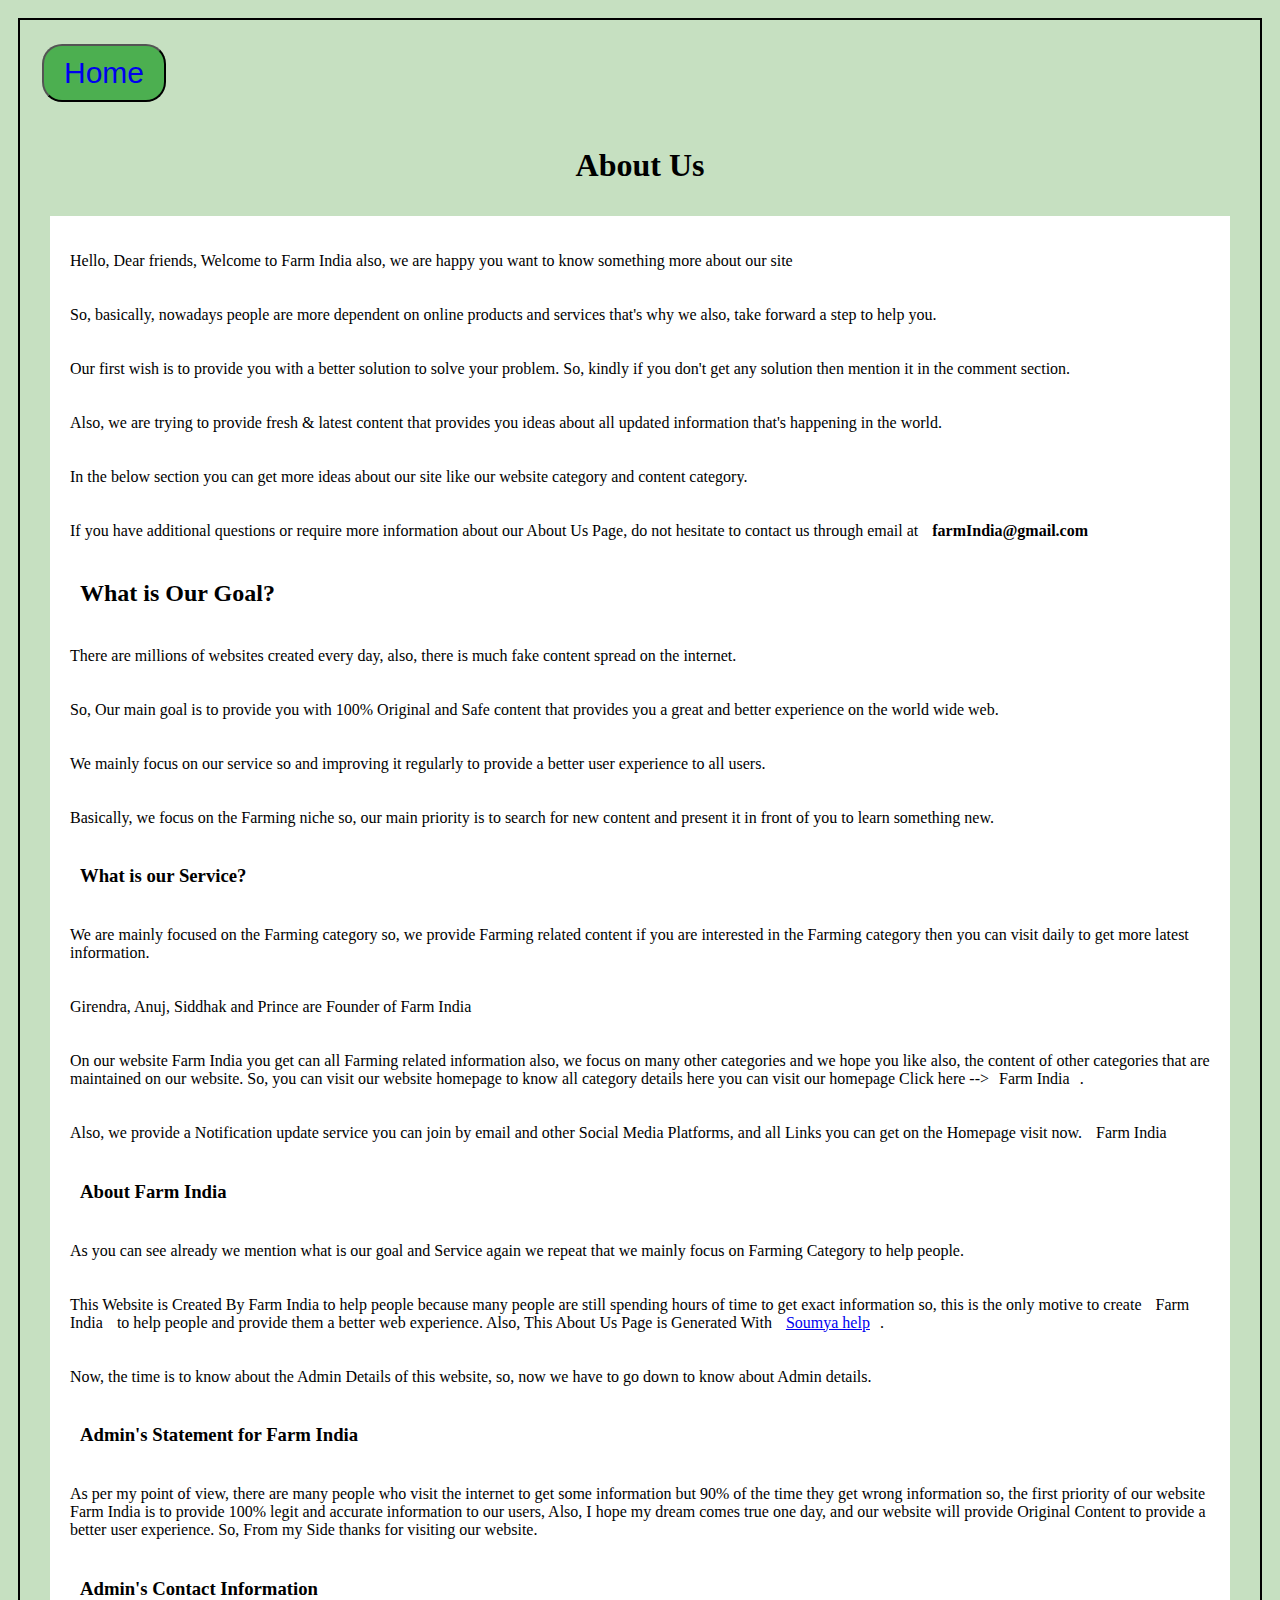
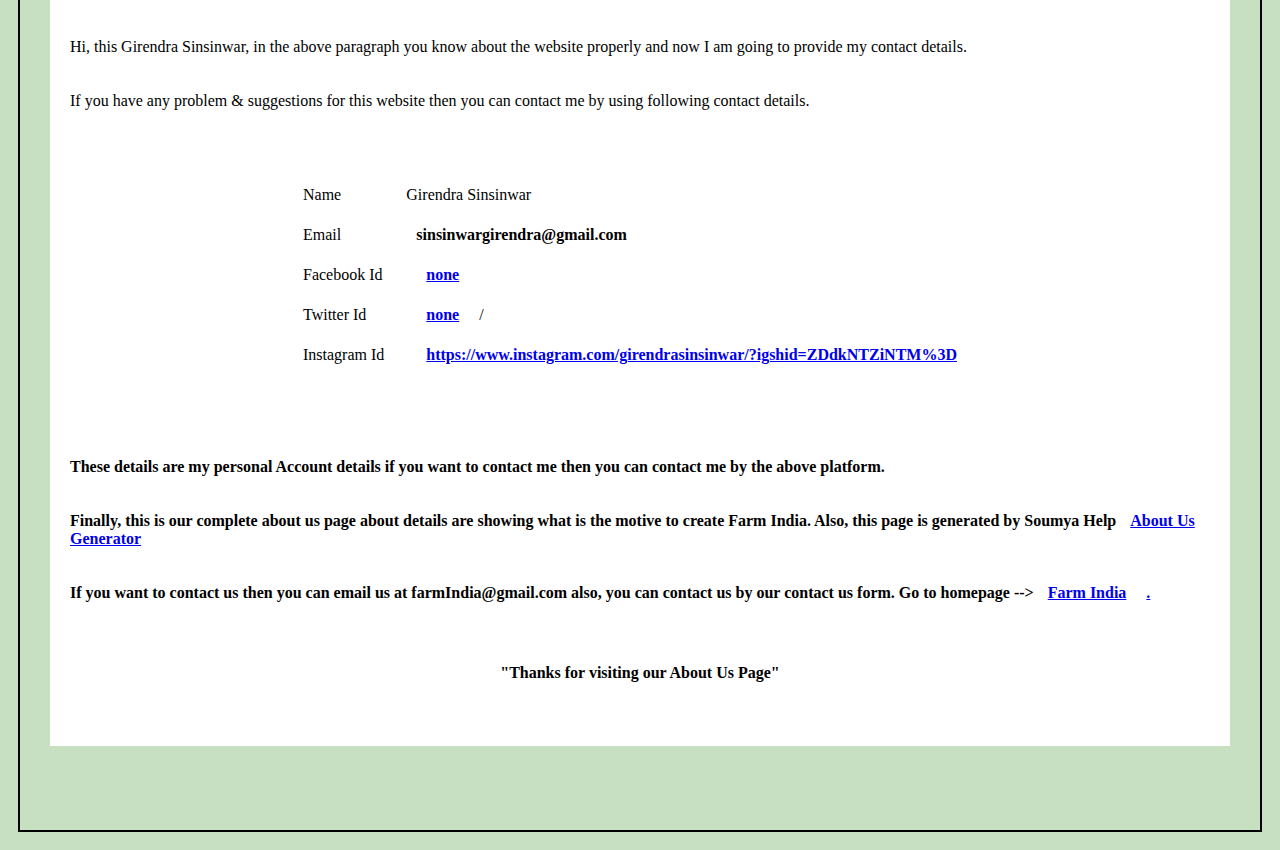
<file: Aboutus.html>
<!DOCTYPE html>
<html lang="en">

<head>
    <meta charset="UTF-8">
    <meta http-equiv="X-UA-Compatible" content="IE=edge">
    <meta name="viewport" content="width=device-width, initial-scale=1.0">
    <title>Document</title>
    <style>
        
        *{
            padding: 10px;
        }
        body {
            background: rgb(198, 224, 193);

            border: 2px solid black;

        }

        #home {

            background-color: #4CAF50;
            color: white;
            text-decoration: none;
            display: inline-block;
            font-size: 30px;
            margin: 4px 2px;
            cursor: pointer;
            border-radius: 20px;
        }
        .Disc11 {
            background: rgb(198, 224, 193);
        }
        #white{
            background: white;
        }

    </style>
</head>

<body>
    <div class="black">
        <button id="home"> <a style="text-decoration:none" href="index.html">Home</a> </button>
        <div class="Disc11">

            <h1 style="text-align: center;"><b>About Us</b></h1>
            <div id="white">
                <p>Hello, Dear friends, Welcome to Farm India also, we are happy you want to know something more about our site</p>
                <p>So, basically, nowadays people are more dependent on online products and services that's why we also, take forward a step to help you.</p>
                <p>Our first wish is to provide you with a better solution to solve your problem. So, kindly if you don't get any solution then mention it in the comment section.</p>
                <p>Also, we are trying to provide fresh & latest content that provides you ideas about all updated information that's happening in the world.</p>
                <p>In the below section you can get more ideas about our site like our website category and content category.</p>
                <p>If you have additional questions or require more information about our About Us Page, do not hesitate to contact us through email at <b>farmIndia@gmail.com</b></p>
                <h2><b>What is Our Goal?</b></h2>
                <p>There are millions of websites created every day, also, there is much fake content spread on the internet.</p>
                <p>So, Our main goal is to provide you with 100% Original and Safe content that provides you a great and better experience on the world wide web.</p>
                <p>We mainly focus on our service so and improving it regularly to provide a better user experience to all users.</p>
                <p>Basically, we focus on the Farming niche so, our main priority is to search for new content and present it in front of you to learn something new. </p>
                <h3><b>What is our Service?</b></h3>
                <p>We are mainly focused on the Farming category so, we provide Farming related content if you are interested in the Farming category then you can visit daily to get more latest information.</p>
                <p>Girendra, Anuj, Siddhak and Prince are Founder of Farm India</p>
                <p>On our website Farm India you get can all Farming related information also, we focus on many other categories and we hope you like also, the content of other categories that are maintained on our website. So, you can visit our website homepage to know all category details here you can visit our homepage Click here --><a href"farmindia.com">Farm India</a>.</p>
                <p>Also, we provide a Notification update service you can join by email and other Social Media Platforms, and all Links you can get on the Homepage visit now. <a href"farmindia.com">Farm India</a></p>
                <h3><b>About Farm India</b></h3>
                <p>As you can see already we mention what is our goal and Service again we repeat that we mainly focus on Farming Category to help people.</p>
                <p>This Website is Created By Farm India to help people because many people are still spending hours of time to get exact information so, this is the only motive to create <a href"farmindia.com">Farm India</a> to help people and provide them a better web experience. Also, This About Us Page is Generated With <a href="https://soumyahelp.com">Soumya help</a>.</p>
                <p>Now, the time is to know about the Admin Details of this website, so, now we have to go down to know about Admin details.</p>
                <h3><b>Admin's Statement for Farm India</b></h3>
                <p>As per my point of view, there are many people who visit the internet to get some information but 90% of the time they get wrong information so, the first priority of our website Farm India is to provide 100% legit and accurate information to our users, Also, I hope my dream comes true one day, and our website will provide Original Content to provide a better user experience. So, From my Side thanks for visiting our website.</p>
                <h3><b>Admin's Contact Information</b></h3>
                <p>Hi, this Girendra Sinsinwar, in the above paragraph you know about the website properly and now I am going to provide my contact details.</p>
                <p>If you have any problem & suggestions for this website then you can contact me by using following contact details.</p>
                
                <center>
                    <table><tbody><tr><td>Name</td><strong><td>Girendra Sinsinwar</strong></td></tr><tr><td>Email</td><td><strong>sinsinwargirendra@gmail.com</strong></td></tr><tr><td>Facebook Id</td><td><a href="none"><strong>none</a></strong></td></tr><tr><td>Twitter Id</td><td><strong><a href="none">none</a></strong>/</td></tr><tr><td>Instagram Id</td><td><a href="https://www.instagram.com/girendrasinsinwar/?igshid=ZDdkNTZiNTM%3D"><strong>https://www.instagram.com/girendrasinsinwar/?igshid=ZDdkNTZiNTM%3D</strong></a></td></tr></tbody></table>
                </center>
                
                <p>These details are my personal Account details if you want to contact me then you can contact me by the above platform.</p>
                <p>Finally, this is our complete about us page about details are showing what is the motive to create Farm India. Also, this page is generated by Soumya Help <a href="https://soumyahelp.com/about-us-generator/">About Us Generator</a></p>
                <p>If you want to contact us then you can email us at farmIndia@gmail.com also, you can contact us by our contact us form. Go to homepage --> <a href="farmindia.com">Farm India</a><a href="https://soumyahelp.com/about-us-generator/">.</a></p>
                <center>
                <p>"Thanks for visiting our About Us Page"</p>
                </center>
                  

        </div>
    </div>
    </div>

</body>

</html>
</file>
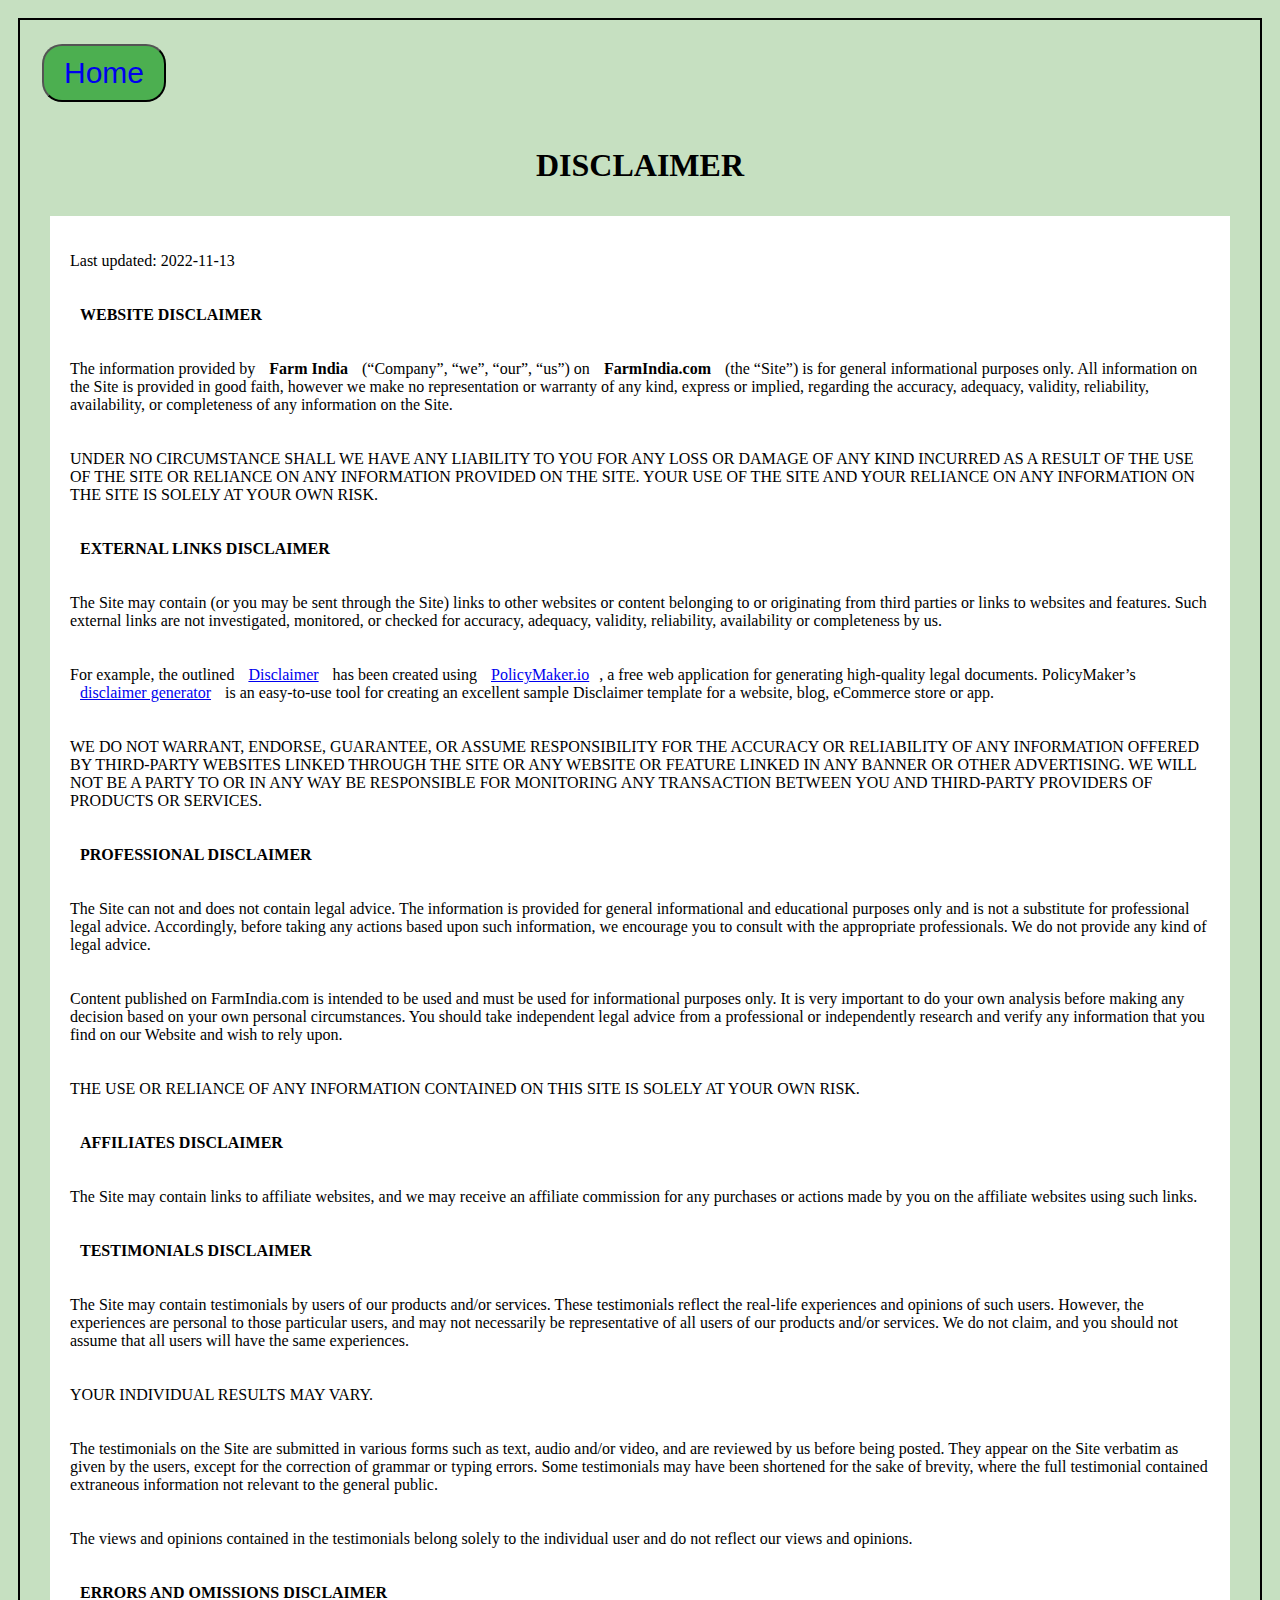
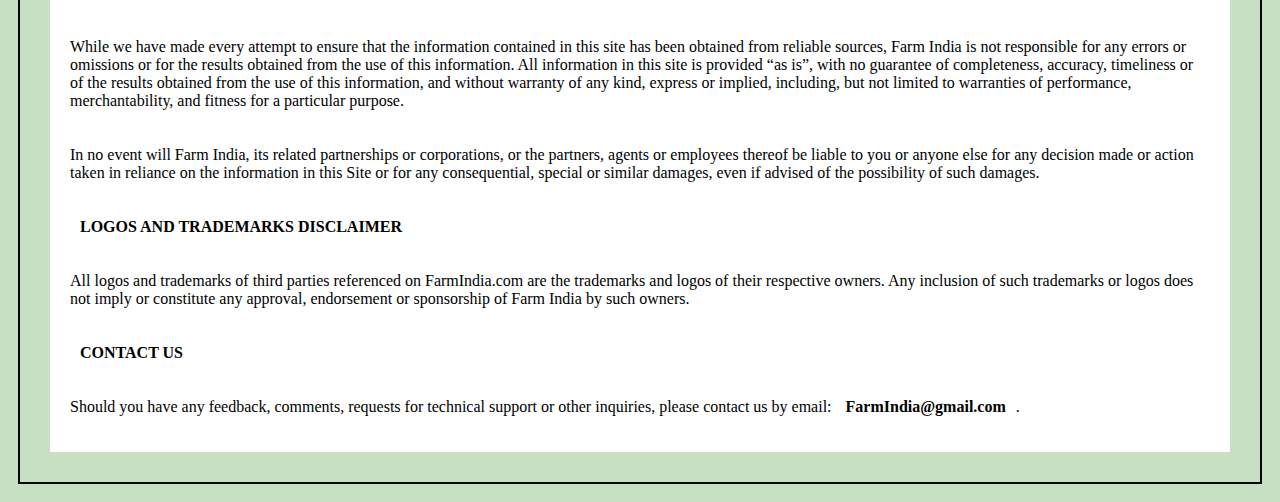
<file: Disclamer.html>
<!DOCTYPE html>
<html lang="en">

<head>
    <meta charset="UTF-8">
    <meta http-equiv="X-UA-Compatible" content="IE=edge">
    <meta name="viewport" content="width=device-width, initial-scale=1.0">
    <title>Document</title>
    <style>
        
        *{
            padding: 10px;
        }
        body {
            background: rgb(198, 224, 193);

            border: 2px solid black;

        }

        #home {

            background-color: #4CAF50;
            color: white;
            text-decoration: none;
            display: inline-block;
            font-size: 30px;
            margin: 4px 2px;
            cursor: pointer;
            border-radius: 20px;
        }
        .Disc11 {
            background: rgb(198, 224, 193);
        }
        #white{
            background: white;
        }


    </style>
</head>

<body>
    <div class="black">
        <button id="home"> <a style="text-decoration:none" href="index.html">Home</a> </button>
        <div class="Disc11">

            <h1 style="text-align: center;"><b>DISCLAIMER</b></h1>
            <div id="white">
            <p>Last updated: 2022-11-13</p>
            <p><b>WEBSITE DISCLAIMER</b></p>
            <p>The information provided by <b>Farm India</b> (“Company”, “we”, “our”, “us”) on <b>FarmIndia.com</b> (the
                “Site”) is for general informational purposes only. All information on the Site is provided in good
                faith,
                however we make no representation or warranty of any kind, express or implied, regarding the accuracy,
                adequacy, validity, reliability, availability, or completeness of any information on the Site.</p>
            <p>UNDER NO CIRCUMSTANCE SHALL WE HAVE ANY LIABILITY TO YOU FOR ANY LOSS OR DAMAGE OF ANY KIND INCURRED AS A
                RESULT OF THE USE OF THE SITE OR RELIANCE ON ANY INFORMATION PROVIDED ON THE SITE. YOUR USE OF THE SITE
                AND
                YOUR RELIANCE ON ANY INFORMATION ON THE SITE IS SOLELY AT YOUR OWN RISK.</p>
            <p><b>EXTERNAL LINKS DISCLAIMER</b></p>
            <p>The Site may contain (or you may be sent through the Site) links to other websites or content belonging
                to or
                originating from third parties or links to websites and features. Such external links are not
                investigated,
                monitored, or checked for accuracy, adequacy, validity, reliability, availability or completeness by us.
            </p>
            <p>For example, the outlined <a href="https://policymaker.io/disclaimer/">Disclaimer</a> has been created
                using
                <a href="https://policymaker.io/">PolicyMaker.io</a>, a free web application for generating high-quality
                legal documents. PolicyMaker’s <a href="https://policymaker.io/disclaimer/">disclaimer generator</a> is
                an
                easy-to-use tool for creating an excellent sample Disclaimer template for a website, blog, eCommerce
                store
                or app.
            </p>
            <p>WE DO NOT WARRANT, ENDORSE, GUARANTEE, OR ASSUME RESPONSIBILITY FOR THE ACCURACY OR RELIABILITY OF ANY
                INFORMATION OFFERED BY THIRD-PARTY WEBSITES LINKED THROUGH THE SITE OR ANY WEBSITE OR FEATURE LINKED IN
                ANY
                BANNER OR OTHER ADVERTISING. WE WILL NOT BE A PARTY TO OR IN ANY WAY BE RESPONSIBLE FOR MONITORING ANY
                TRANSACTION BETWEEN YOU AND THIRD-PARTY PROVIDERS OF PRODUCTS OR SERVICES.</p>
            <p><b>PROFESSIONAL DISCLAIMER</b></p>
            <p>The Site can not and does not contain legal advice. The information is provided for general informational
                and
                educational purposes only and is not a substitute for professional legal advice. Accordingly, before
                taking
                any actions based upon such information, we encourage you to consult with the appropriate professionals.
                We
                do not provide any kind of legal advice.</p>
            <p>Content published on FarmIndia.com is intended to be used and must be used for informational purposes
                only.
                It is very important to do your own analysis before making any decision based on your own personal
                circumstances. You should take independent legal advice from a professional or independently research
                and
                verify any information that you find on our Website and wish to rely upon. </p>
            <p>THE USE OR RELIANCE OF ANY INFORMATION CONTAINED ON THIS SITE IS SOLELY AT YOUR OWN RISK.</p>
            <p><b>AFFILIATES DISCLAIMER</b></p>
            <p>The Site may contain links to affiliate websites, and we may receive an affiliate commission for any
                purchases or actions made by you on the affiliate websites using such links.</p>
            <p><b>TESTIMONIALS DISCLAIMER</b></p>
            <p>The Site may contain testimonials by users of our products and/or services. These testimonials reflect
                the
                real-life experiences and opinions of such users. However, the experiences are personal to those
                particular
                users, and may not necessarily be representative of all users of our products and/or services. We do not
                claim, and you should not assume that all users will have the same experiences.</p>
            <p>YOUR INDIVIDUAL RESULTS MAY VARY.</p>
            <p>The testimonials on the Site are submitted in various forms such as text, audio and/or video, and are
                reviewed by us before being posted. They appear on the Site verbatim as given by the users, except for
                the
                correction of grammar or typing errors. Some testimonials may have been shortened for the sake of
                brevity,
                where the full testimonial contained extraneous information not relevant to the general public.</p>
            <p>The views and opinions contained in the testimonials belong solely to the individual user and do not
                reflect
                our views and opinions.</p>
            <p><b>ERRORS AND OMISSIONS DISCLAIMER</b></p>
            <p>While we have made every attempt to ensure that the information contained in this site has been obtained
                from
                reliable sources, Farm India is not responsible for any errors or omissions or for the results obtained
                from
                the use of this information. All information in this site is provided “as is”, with no guarantee of
                completeness, accuracy, timeliness or of the results obtained from the use of this information, and
                without
                warranty of any kind, express or implied, including, but not limited to warranties of performance,
                merchantability, and fitness for a particular purpose.</p>
            <p>In no event will Farm India, its related partnerships or corporations, or the partners, agents or
                employees
                thereof be liable to you or anyone else for any decision made or action taken in reliance on the
                information
                in this Site or for any consequential, special or similar damages, even if advised of the possibility of
                such damages.</p>

            <p><b>LOGOS AND TRADEMARKS DISCLAIMER</b></p>
            <p>All logos and trademarks of third parties referenced on FarmIndia.com are the trademarks and logos of
                their
                respective owners. Any inclusion of such trademarks or logos does not imply or constitute any approval,
                endorsement or sponsorship of Farm India by such owners.</p>
            <p><b>CONTACT US</b></p>
            <p>Should you have any feedback, comments, requests for technical support or other inquiries, please contact
                us
                by email: <b>FarmIndia@gmail.com</b>.</p>

        </div>
    </div>
    </div>

</body>

</html>
</file>
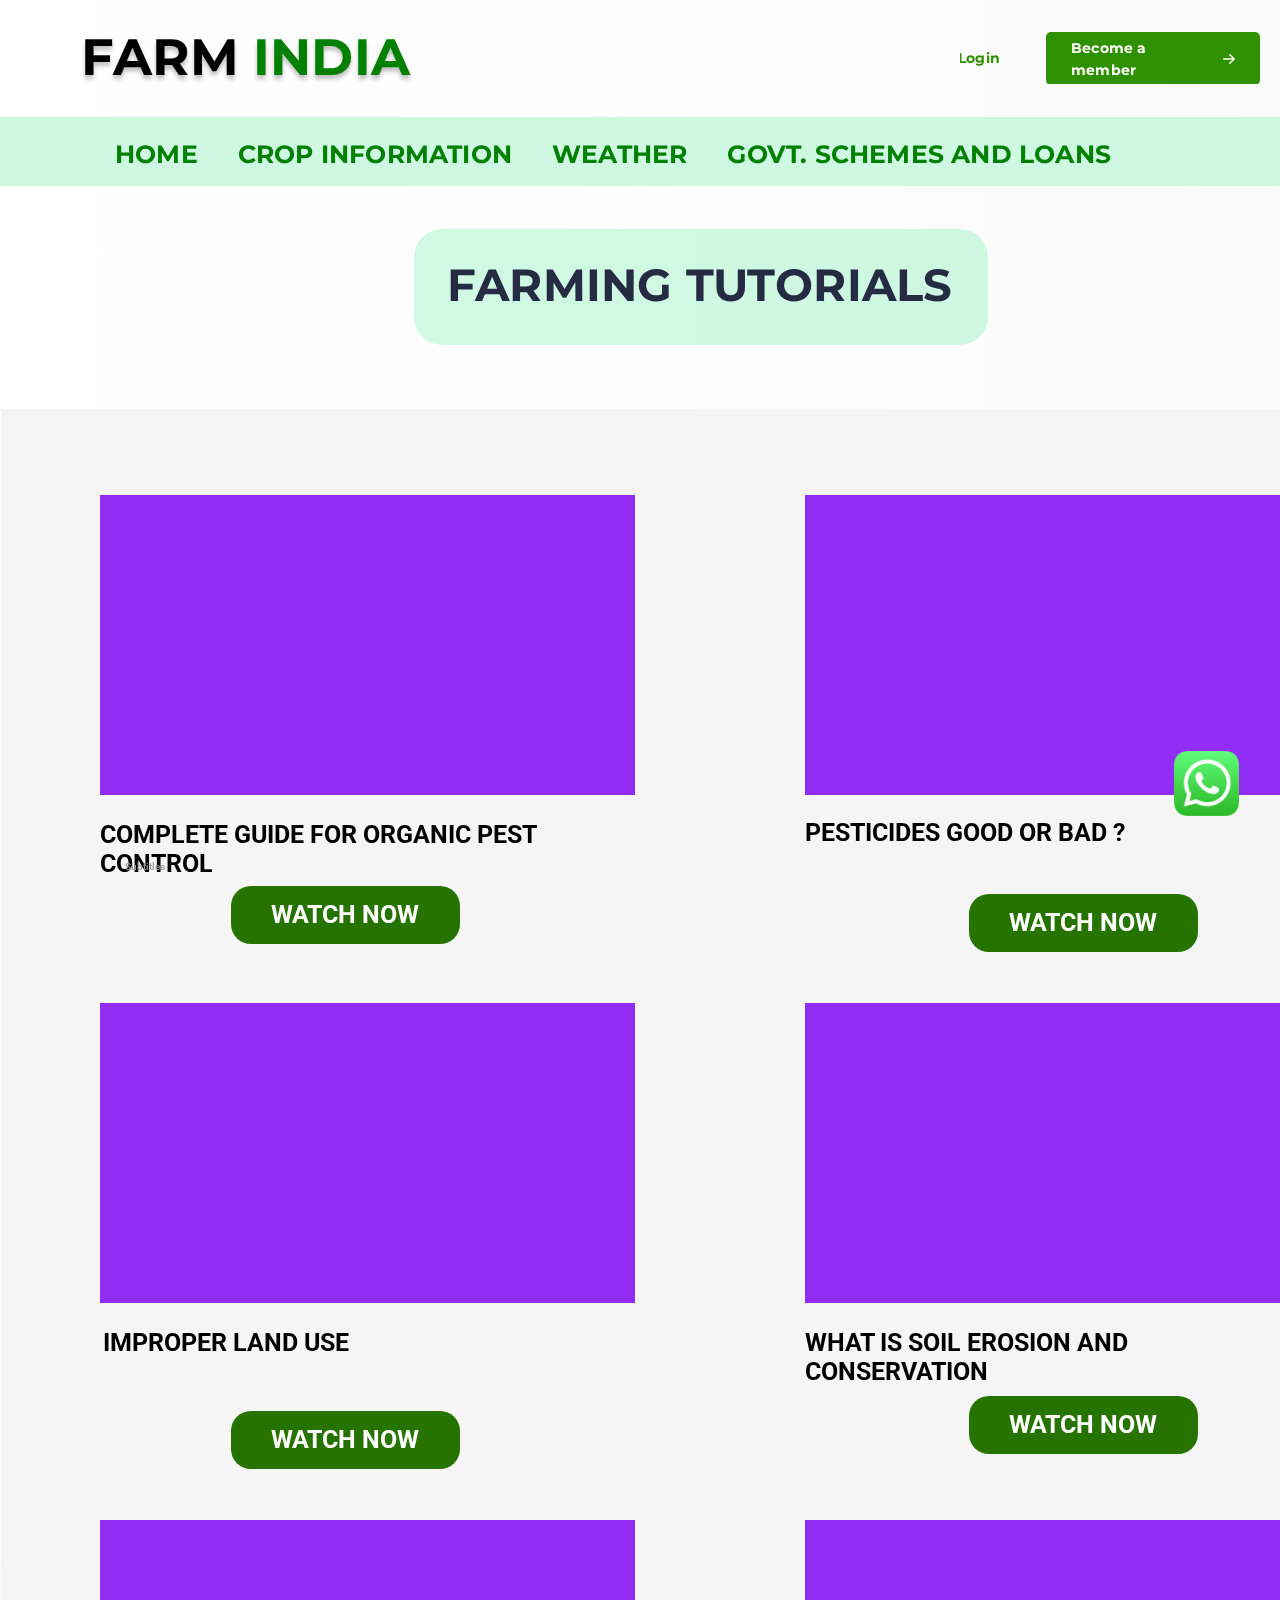
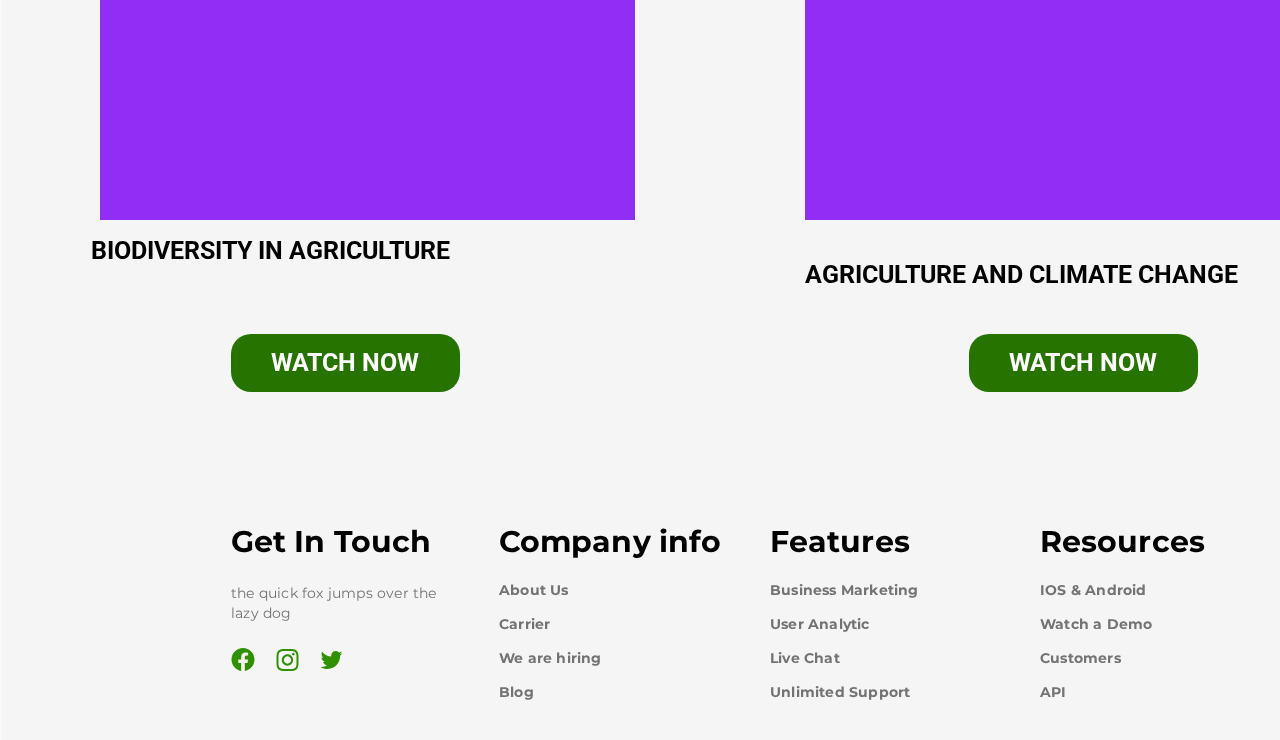
<file: k-n-o-w-y-o-u-r-c-r-o-p.html>
<!DOCTYPE html>
<html>

<head>
  <meta charset="utf-8" />
  <meta name="viewport" content="initial-scale=1, width=device-width" />
  <title></title>
  <meta name="description" content="" />

  <link rel="stylesheet" href="./k-n-o-w-y-o-u-r-c-r-o-p.css" />

  <link rel="stylesheet"
    href="https://fonts.googleapis.com/css2?family=Montserrat:wght@300;400;500;600;700;800&display=swap" />
  <link rel="stylesheet" href="https://fonts.googleapis.com/css2?family=Roboto:wght@400;500;700&display=swap" />
  <link rel="stylesheet" href="https://fonts.googleapis.com/css2?family=Inter:wght@400;500&display=swap" />
  <link rel="stylesheet" href="https://fonts.googleapis.com/css2?family=Open Sans:wght@500&display=swap" />
</head>

<body>
  <div class="whatsappimg">
    <a href="https://wa.me/918387967670"><img src="public/whatsapp-icon-logo-BDC0A8063B-seeklogo.com.png" alt="" id="img12"></a>
  </div>
  <style>
    .whatsappimg{
    position: fixed;
    bottom: 80px;
    right: 41px;
    z-index: 50;
  }
  #img12{
    width: 65px;
    z-index:5;
  }
  </style>
  
  <div class="know-your-crop">
    <div class="header-1-div">
      <div class="background-div">
        <div class="filter-div">
          <b class="home-crop-information-governme">
            <li class="menubar">
              <ul><a class="menubar" href="index.html">Home</a></ul>
              <ul><a class="menubar" href="k-n-o-w-y-o-u-r-c-r-o-p.html">CROP INFORMATION</a></ul>
              <ul><a class="menubar" href="weather/index.html">WEATHER</a></ul>
              <ul><a class="menubar" href="s-c-h-e-m-e-s-a-n-d-l-o-a-n-d.html">GOVT. SCHEMES AND LOANS</a></ul>

            </li>
          </b>
          <div class="image-4-div"></div>
          <img class="rectangle-icon" alt="" src="public/rectangle-61.svg" /><b class="h2-section-title-1-b">FARMING
            TUTORIALS</b>

        </div>
        <div class="container-div"></div>
        <div class="container-div1">
          <div class="navbar-style-2-navbar-light-div">
            <div class="navbar-brand-div"></div>
            <div class="navbar-toggler-div">
              <div class="navbar-toggler-icon-div"></div>
            </div>
            <div class="collapse-navbar-collapse-div">
              <div class="navbar-nav-div" id="navbarNavContainer">
                <div class="nav-item-div">
                  <div class="a-div"><b class="btn-text">Login</b></div>
                </div>
                <div class="nav-item-div1">
                  <div class="buttonbtnprimary-color-div">
                    <b class="btn-text1">Become a member</b><img class="icn-arrow-right-icn-xs" alt=""
                      src="public/icn-arrowright-icnxs.svg" />
                  </div>
                </div>
              </div>
            </div>
             <b class="farm-india-b2"><span>FARM </span><span class="india-span1"><a class="india-span1"
                  href="/index.html"> INDIA</a></span></b>
          </div>
        </div>
        <div class="layout-1-div">
          <div class="rectangle-div"></div>
          <div class="container-div2">
            <div class="row-div">
              <div class="main-content-div"></div>
            </div>
            <div class="rectangle-div1"></div>
            <b class="text-b"> </b><b class="watch-now-b">WATCH NOW</b>
            <div class="rectangle-div2"></div>
            <b class="watch-now-b1">WATCH NOW</b>
            <iframe class="screenshot-2022-09-11-at-300" width="560" height="315"
              src="https://www.youtube.com/embed/eF_fbTbHdyg" title="YouTube video player" frameborder="0"
              allow="accelerometer; autoplay; clipboard-write; encrypted-media; gyroscope; picture-in-picture"
              allowfullscreen></iframe>
          </div>
          <div class="rectangle-div3"></div>
          <b class="watch-now-b2">WATCH NOW</b>
          <div class="rectangle-div4"></div>
          <b class="watch-now-b3">WATCH NOW</b>
          <div class="rectangle-div5"></div>
          <b class="watch-now-b4">WATCH NOW</b>
          <div class="rectangle-div6"></div>
          <b class="watch-now-b5">WATCH NOW</b>
          <div class="icbaseline-mood-bad-div"></div>
          <div class="main-content-div1"></div>
          <b class="complete-guide-for-organic-pes">COMPLETE GUIDE FOR ORGANIC PEST CONTROL</b>
          <div class="rectangle-div7">
            <iframe width="560" height="315" src="https://www.youtube.com/embed/VEyy4m0U0HQ"
              title="YouTube video player" frameborder="0"
              allow="accelerometer; autoplay; clipboard-write; encrypted-media; gyroscope; picture-in-picture"
              allowfullscreen></iframe>
          </div>
          <b class="pesticides-good-or-bad">PESTICIDES GOOD OR BAD ?</b><b class="improper-land-use">IMPROPER LAND USE
          </b>
          <div class="rectangle-div8"></div>
          <b class="biodiversity-in-agriculture">BIODIVERSITY IN AGRICULTURE</b>
          <div class="rectangle-div9"></div>
          <b class="agriculture-and-climate-change"><span class="agriculture-and-climate-container">
              <p class="agriculture-and-climate">
                AGRICULTURE AND CLIMATE CHANGE
              </p>
            </span></b>
          <div class="rectangle-div10"></div>
          <b class="what-is-soil-erosion-and-conse">WHAT IS SOIL EROSION AND CONSERVATION</b>
          <div class="rectangle-div11"></div>
          <div class="subtitles-div">Subtitles</div>

          <iframe class="screenshot-2022-09-11-at-301" width="560" height="315"
            src="https://www.youtube.com/embed/HBQEUOaW094" title="YouTube video player" frameborder="0"
            allow="accelerometer; autoplay; clipboard-write; encrypted-media; gyroscope; picture-in-picture"
            allowfullscreen></iframe>

          <iframe class="screenshot-2022-09-11-at-302" width="560" height="315"
            src="https://www.youtube.com/embed/C4mhWm0jl0M" title="YouTube video player" frameborder="0"
            allow="accelerometer; autoplay; clipboard-write; encrypted-media; gyroscope; picture-in-picture"
            allowfullscreen></iframe>
          <iframe class="screenshot-2022-09-11-at-303" width="560" height="315"
            src="https://www.youtube.com/embed/k6n0brAotqM" title="YouTube video player" frameborder="0"
            allow="accelerometer; autoplay; clipboard-write; encrypted-media; gyroscope; picture-in-picture"
            allowfullscreen></iframe>
          <iframe class="screenshot-2022-09-11-at-3011" width="560" height="315"
            src="https://www.youtube.com/embed/qAjkJdseR4Q" title="YouTube video player" frameborder="0"
            allow="accelerometer; autoplay; clipboard-write; encrypted-media; gyroscope; picture-in-picture"
            allowfullscreen></iframe>
          <div class="row-div1">
            <div class="col-md-3-div">
              <b class="h3-b">Get In Touch</b>
              <div class="paragraph-div">
                <p class="agriculture-and-climate">
                  the quick fox jumps over the
                </p>
                <p class="lazy-dog-p">lazy dog</p>
              </div>
              <div class="social-media-div">
                <img class="facebook-icon" alt="" src="public/facebook.svg" /><img class="facebook-icon" alt=""
                  src="public/instagram.svg" /><img class="twitter-icon" alt="" src="public/twitter.svg" />
              </div>
            </div>
            <div class="col-md-3-div1">
              <b class="h3-b">Company info</b>
              <div class="div">
                <b class="link-b">About Us</b><b class="link-b">Carrier</b><b class="link-b">We are hiring</b><b
                  class="link-b">Blog</b>
              </div>
            </div>
            <div class="col-md-3-div2">
              <b class="h3-b">Features</b>
              <div class="div">
                <b class="link-b">Business Marketing</b><b class="link-b">User Analytic</b><b class="link-b">Live
                  Chat</b><b class="link-b">Unlimited Support</b>
              </div>
            </div>
            <div class="col-md-3-div3">
              <b class="h3-b">Resources</b>
              <div class="div">
                <b class="link-b">IOS & Android</b><b class="link-b">Watch a Demo</b><b class="link-b">Customers</b><b
                  class="link-b">API</b>
              </div>
            </div>
          </div>
        </div>
      </div>
    </div>
  </div>

  <script>
    var navbarNavContainer = document.getElementById("navbarNavContainer");
    if (navbarNavContainer) {
      navbarNavContainer.addEventListener("click", function (e) {
        window.location.href = "./l-o-g-i-n-p-a-g-e.html";
      });
    }
  </script>
</body>

</html>
</file>
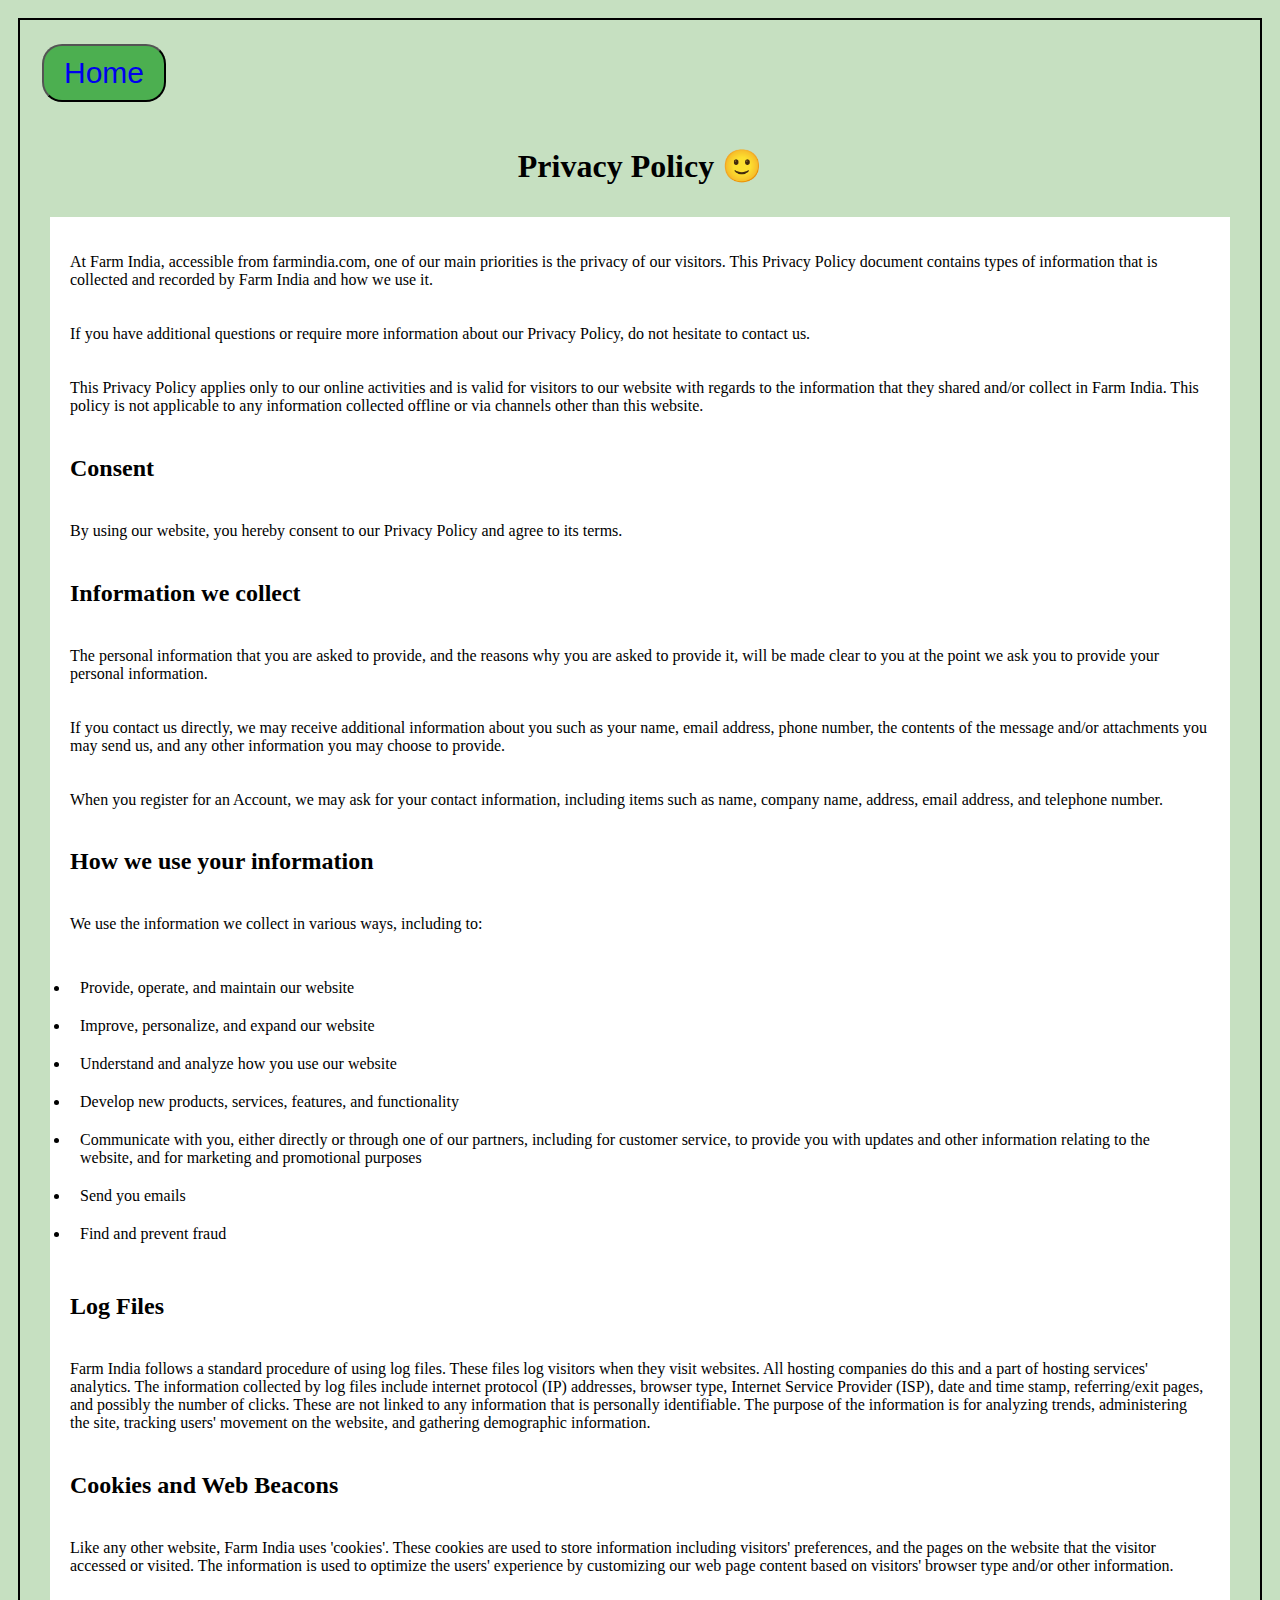
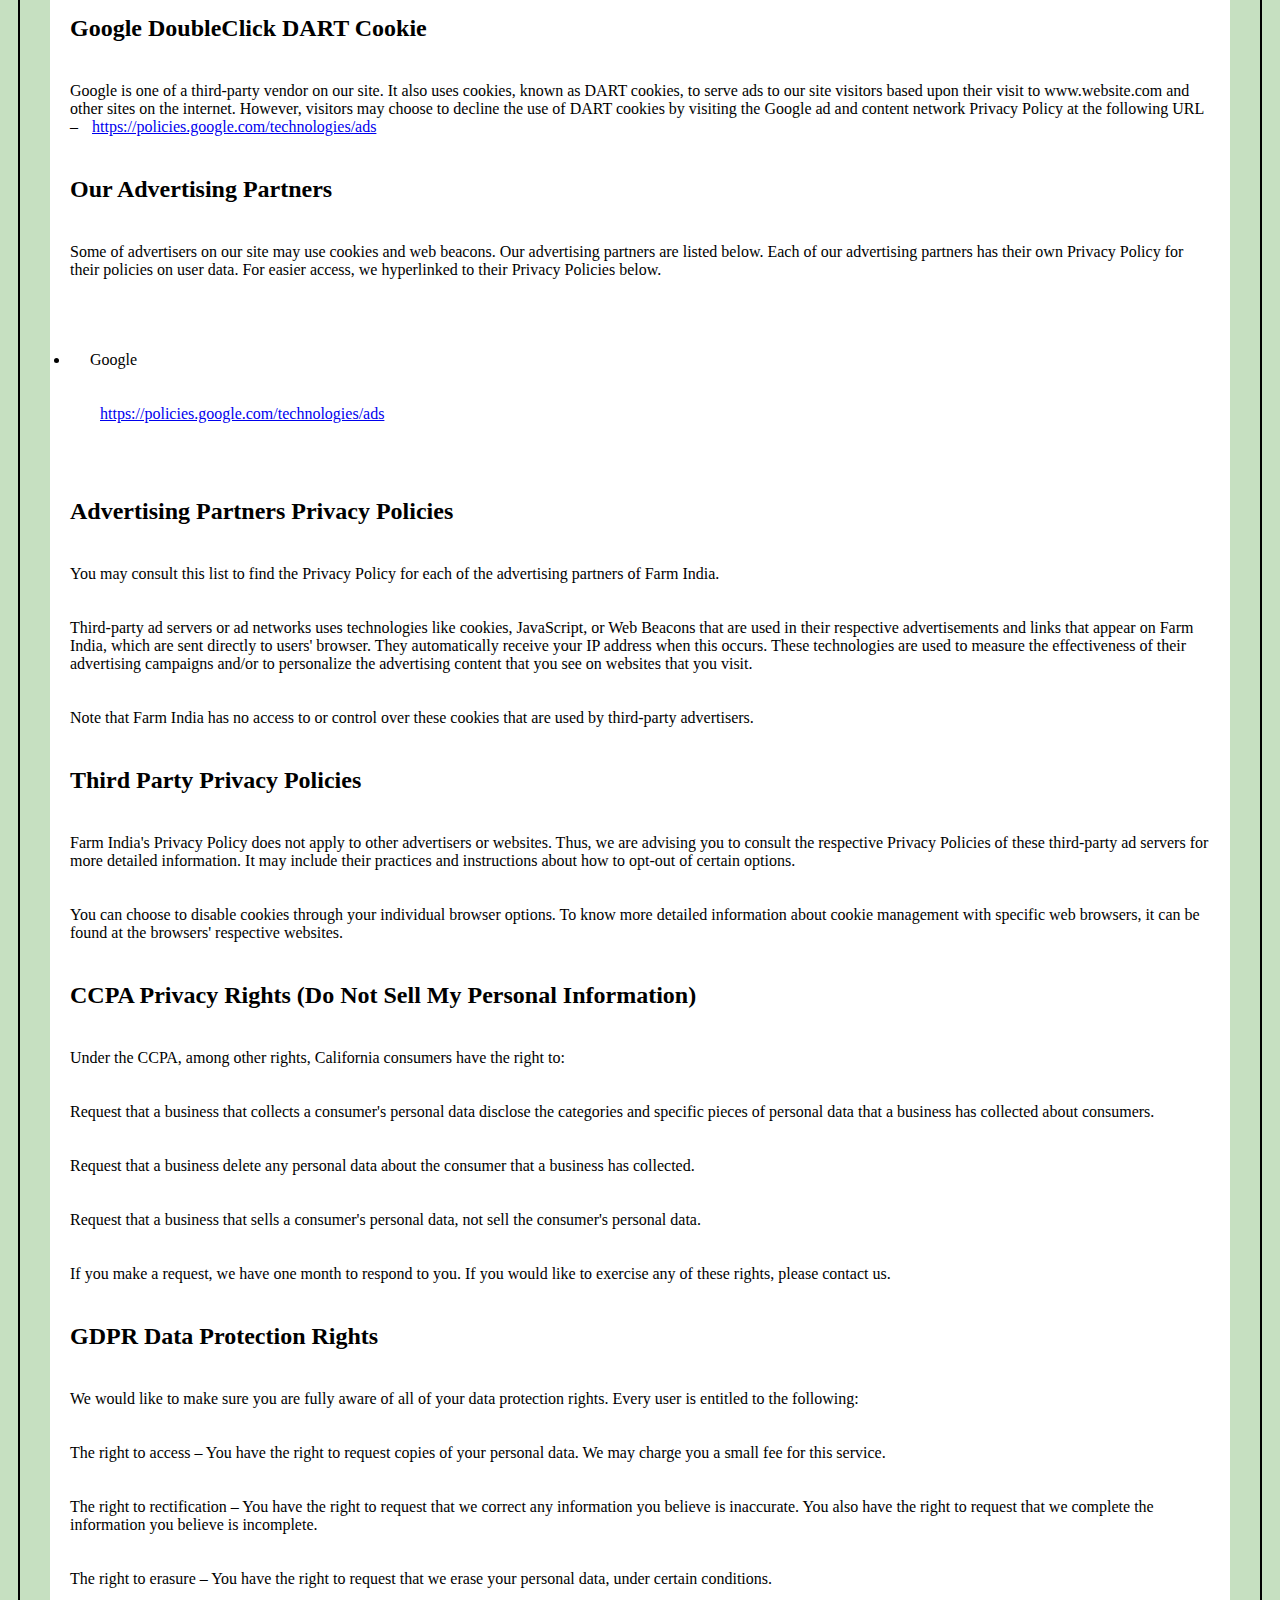
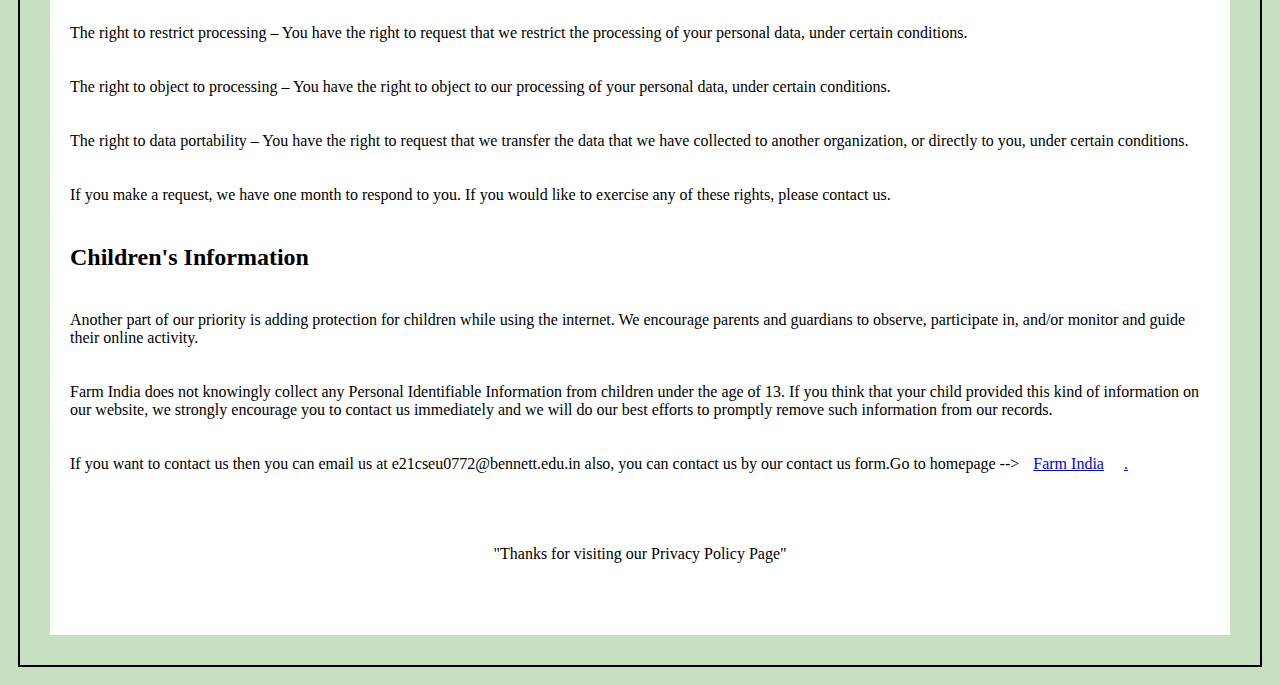
<file: PrivacyPolicy.html>
<!DOCTYPE html>
<html lang="en">

<head>
    <meta charset="UTF-8">
    <meta http-equiv="X-UA-Compatible" content="IE=edge">
    <meta name="viewport" content="width=device-width, initial-scale=1.0">
    <title>Document</title>
    <style>
        * {
            padding: 10px;
        }

        body {
            background: rgb(198, 224, 193);

            border: 2px solid black;

        }

        #home {

            background-color: #4CAF50;
            color: white;
            text-decoration: none;
            display: inline-block;
            font-size: 30px;
            margin: 4px 2px;
            cursor: pointer;
            border-radius: 20px;
        }

        .Disc11 {
            background: rgb(198, 224, 193);
        }

        #white {
            background: white;
        }
    </style>
</head>

<body>
    <div class="black">
        <button id="home"> <a style="text-decoration:none" href="index.html">Home</a> </button>
        <div class="Disc11">

            <h1 style="text-align: center;"><b>Privacy Policy 🙂</b></h1>
            <div id="white">

                <p>At Farm India, accessible from farmindia.com, one of our main priorities is the privacy of our visitors. This Privacy Policy document contains types of information that is collected and recorded by Farm India and how we use it.</p>

                <p>If you have additional questions or require more information about our Privacy Policy, do not hesitate to contact us.</p>
                
                <p>This Privacy Policy applies only to our online activities and is valid for visitors to our website with regards to the information that they shared and/or collect in Farm India. This policy is not applicable to any information collected offline or via channels other than this website. 
                
                <h2>Consent</h2>
                
                <p>By using our website, you hereby consent to our Privacy Policy and agree to its terms.</p>
                
                <h2>Information we collect</h2>
                
                <p>The personal information that you are asked to provide, and the reasons why you are asked to provide it, will be made clear to you at the point we ask you to provide your personal information.</p>
                <p>If you contact us directly, we may receive additional information about you such as your name, email address, phone number, the contents of the message and/or attachments you may send us, and any other information you may choose to provide.</p>
                <p>When you register for an Account, we may ask for your contact information, including items such as name, company name, address, email address, and telephone number.</p>
                
                <h2>How we use your information</h2>
                
                <p>We use the information we collect in various ways, including to:</p>
                
                <ul>
                <li>Provide, operate, and maintain our website</li>
                <li>Improve, personalize, and expand our website</li>
                <li>Understand and analyze how you use our website</li>
                <li>Develop new products, services, features, and functionality</li>
                <li>Communicate with you, either directly or through one of our partners, including for customer service, to provide you with updates and other information relating to the website, and for marketing and promotional purposes</li>
                <li>Send you emails</li>
                <li>Find and prevent fraud</li>
                </ul>
                
                <h2>Log Files</h2>
                
                <p>Farm India follows a standard procedure of using log files. These files log visitors when they visit websites. All hosting companies do this and a part of hosting services' analytics. The information collected by log files include internet protocol (IP) addresses, browser type, Internet Service Provider (ISP), date and time stamp, referring/exit pages, and possibly the number of clicks. These are not linked to any information that is personally identifiable. The purpose of the information is for analyzing trends, administering the site, tracking users' movement on the website, and gathering demographic information.</p>
                
                <h2>Cookies and Web Beacons</h2>
                
                <p>Like any other website, Farm India uses 'cookies'. These cookies are used to store information including visitors' preferences, and the pages on the website that the visitor accessed or visited. The information is used to optimize the users' experience by customizing our web page content based on visitors' browser type and/or other information.</p>
            
                
                <h2>Google DoubleClick DART Cookie</h2>
                
                <p>Google is one of a third-party vendor on our site. It also uses cookies, known as DART cookies, to serve ads to our site visitors based upon their visit to www.website.com and other sites on the internet. However, visitors may choose to decline the use of DART cookies by visiting the Google ad and content network Privacy Policy at the following URL – <a href="https://policies.google.com/technologies/ads">https://policies.google.com/technologies/ads</a></p>
                
                <h2>Our Advertising Partners</h2>
                
                <p>Some of advertisers on our site may use cookies and web beacons. Our advertising partners are listed below. Each of our advertising partners has their own Privacy Policy for their policies on user data. For easier access, we hyperlinked to their Privacy Policies below.</p>
                
                <ul>
                    <li>
                        <p>Google</p>
                        <p><a href="https://policies.google.com/technologies/ads">https://policies.google.com/technologies/ads</a></p>
                    </li>
                </ul>
                
                <h2>Advertising Partners Privacy Policies</h2>
                
                <P>You may consult this list to find the Privacy Policy for each of the advertising partners of Farm India.</p>
                
                <p>Third-party ad servers or ad networks uses technologies like cookies, JavaScript, or Web Beacons that are used in their respective advertisements and links that appear on Farm India, which are sent directly to users' browser. They automatically receive your IP address when this occurs. These technologies are used to measure the effectiveness of their advertising campaigns and/or to personalize the advertising content that you see on websites that you visit.</p>
                
                <p>Note that Farm India has no access to or control over these cookies that are used by third-party advertisers.</p>
                
                <h2>Third Party Privacy Policies</h2>
                
                <p>Farm India's Privacy Policy does not apply to other advertisers or websites. Thus, we are advising you to consult the respective Privacy Policies of these third-party ad servers for more detailed information. It may include their practices and instructions about how to opt-out of certain options. </p>
                
                <p>You can choose to disable cookies through your individual browser options. To know more detailed information about cookie management with specific web browsers, it can be found at the browsers' respective websites.</p>
                
                <h2>CCPA Privacy Rights (Do Not Sell My Personal Information)</h2>
                
                <p>Under the CCPA, among other rights, California consumers have the right to:</p>
                <p>Request that a business that collects a consumer's personal data disclose the categories and specific pieces of personal data that a business has collected about consumers.</p>
                <p>Request that a business delete any personal data about the consumer that a business has collected.</p>
                <p>Request that a business that sells a consumer's personal data, not sell the consumer's personal data.</p>
                <p>If you make a request, we have one month to respond to you. If you would like to exercise any of these rights, please contact us.</p>
                
                <h2>GDPR Data Protection Rights</h2>
                
                <p>We would like to make sure you are fully aware of all of your data protection rights. Every user is entitled to the following:</p>
                <p>The right to access – You have the right to request copies of your personal data. We may charge you a small fee for this service.</p>
                <p>The right to rectification – You have the right to request that we correct any information you believe is inaccurate. You also have the right to request that we complete the information you believe is incomplete.</p>
                <p>The right to erasure – You have the right to request that we erase your personal data, under certain conditions.</p>
                <p>The right to restrict processing – You have the right to request that we restrict the processing of your personal data, under certain conditions.</p>
                <p>The right to object to processing – You have the right to object to our processing of your personal data, under certain conditions.</p>
                <p>The right to data portability – You have the right to request that we transfer the data that we have collected to another organization, or directly to you, under certain conditions.</p>
                <p>If you make a request, we have one month to respond to you. If you would like to exercise any of these rights, please contact us.</p>
                
                <h2>Children's Information</h2>
                
                <p>Another part of our priority is adding protection for children while using the internet. We encourage parents and guardians to observe, participate in, and/or monitor and guide their online activity.</p>
                
                <p>Farm India does not knowingly collect any Personal Identifiable Information from children under the age of 13. If you think that your child provided this kind of information on our website, we strongly encourage you to contact us immediately and we will do our best efforts to promptly remove such information from our records.</p>
                <p>If you want to contact us then you can email us at e21cseu0772@bennett.edu.in also, you can contact us by our contact us form.Go to homepage --> <a href="farmindia.com">Farm India</a><a href="https://soumyahelp.com/privacy-policy-generator/">.</a></p>
                <p><center>"Thanks for visiting our Privacy Policy Page"</center></p>
                  
                </div>



            </div>
        </div>
    </div>

</body>

</html>
</file>
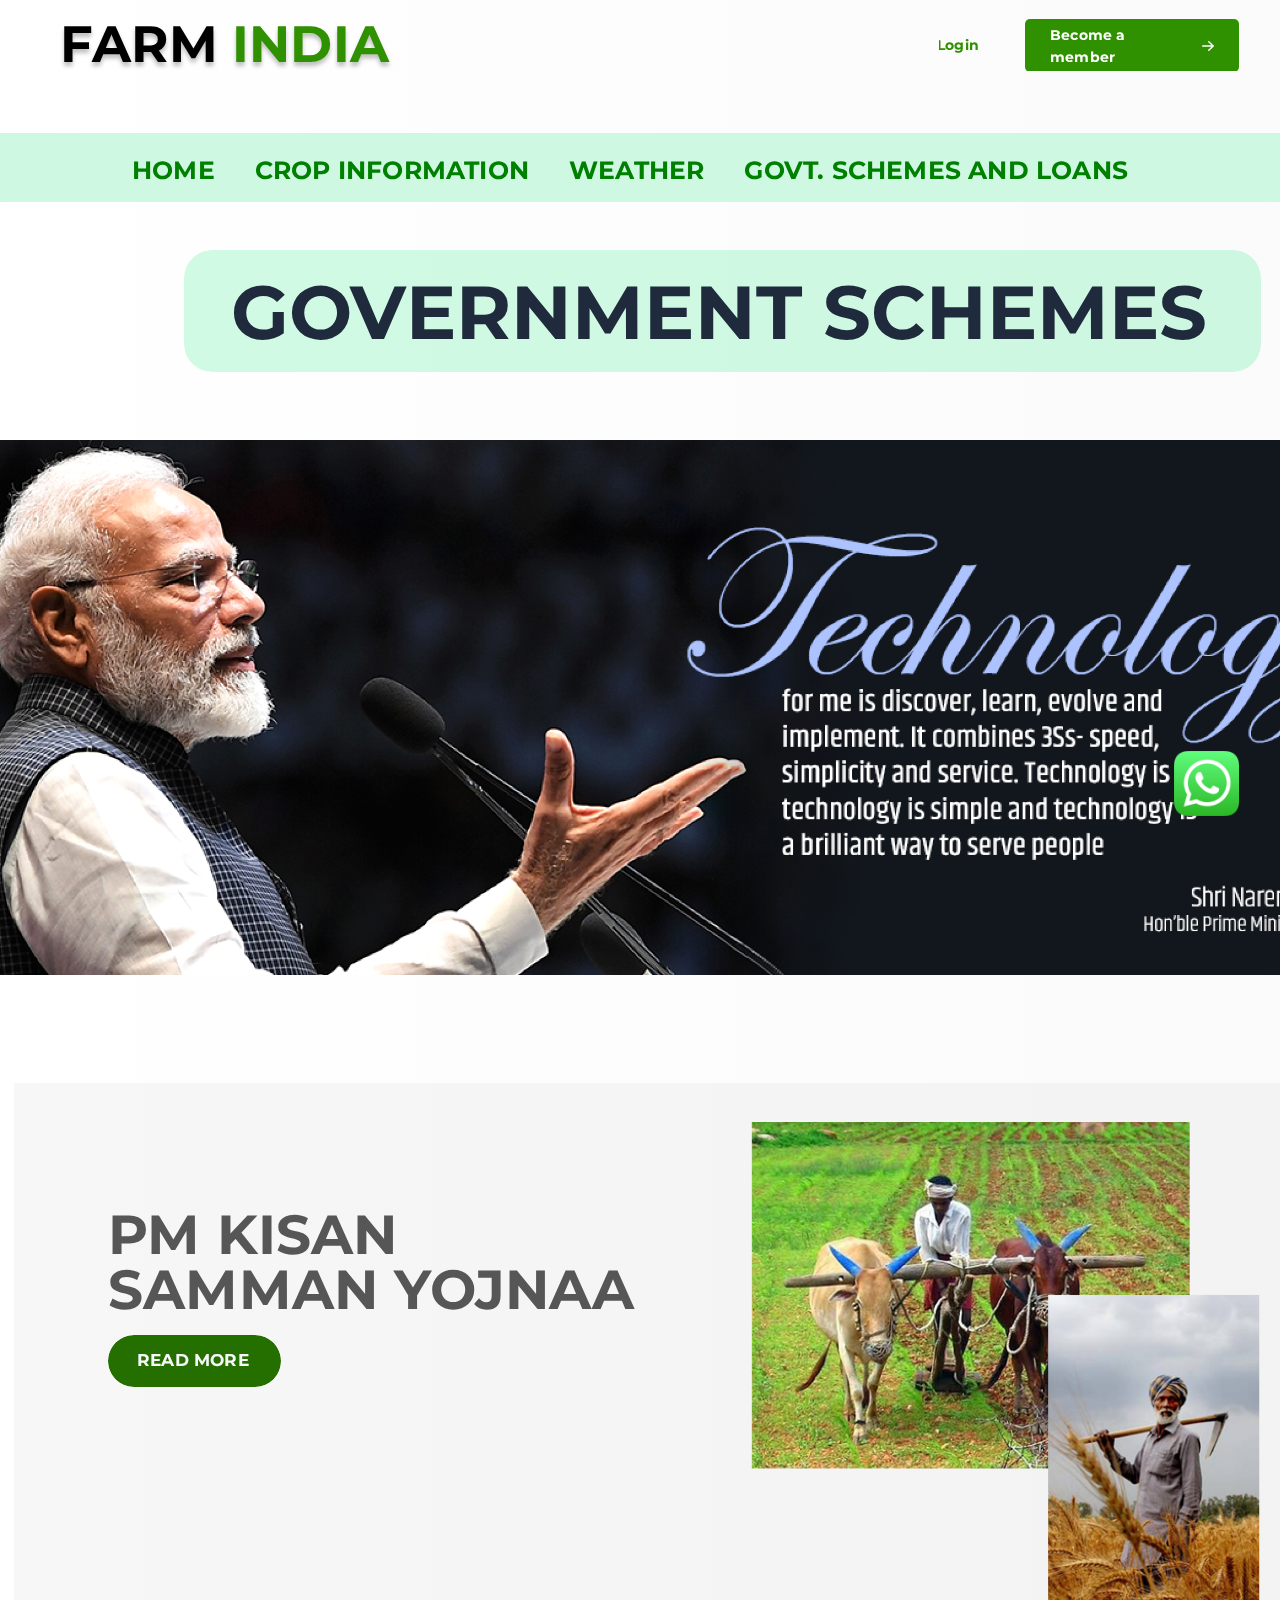
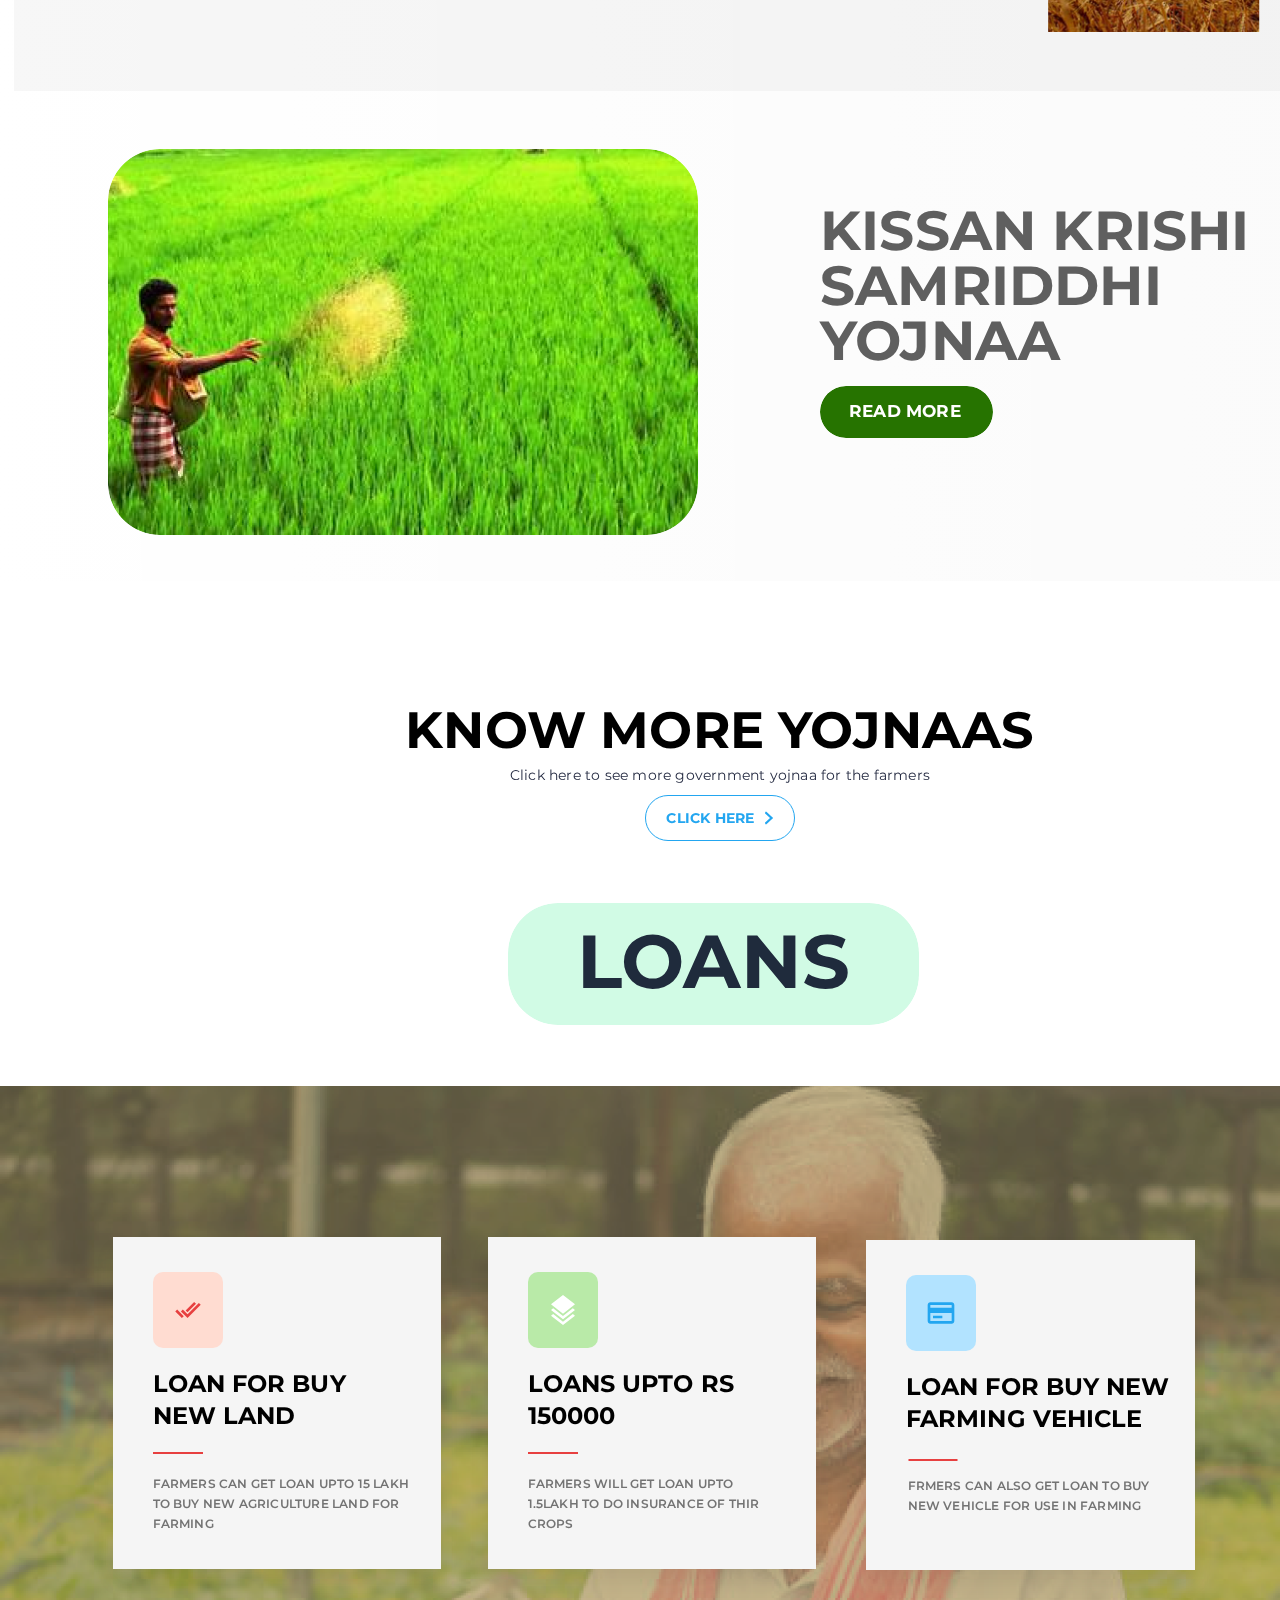
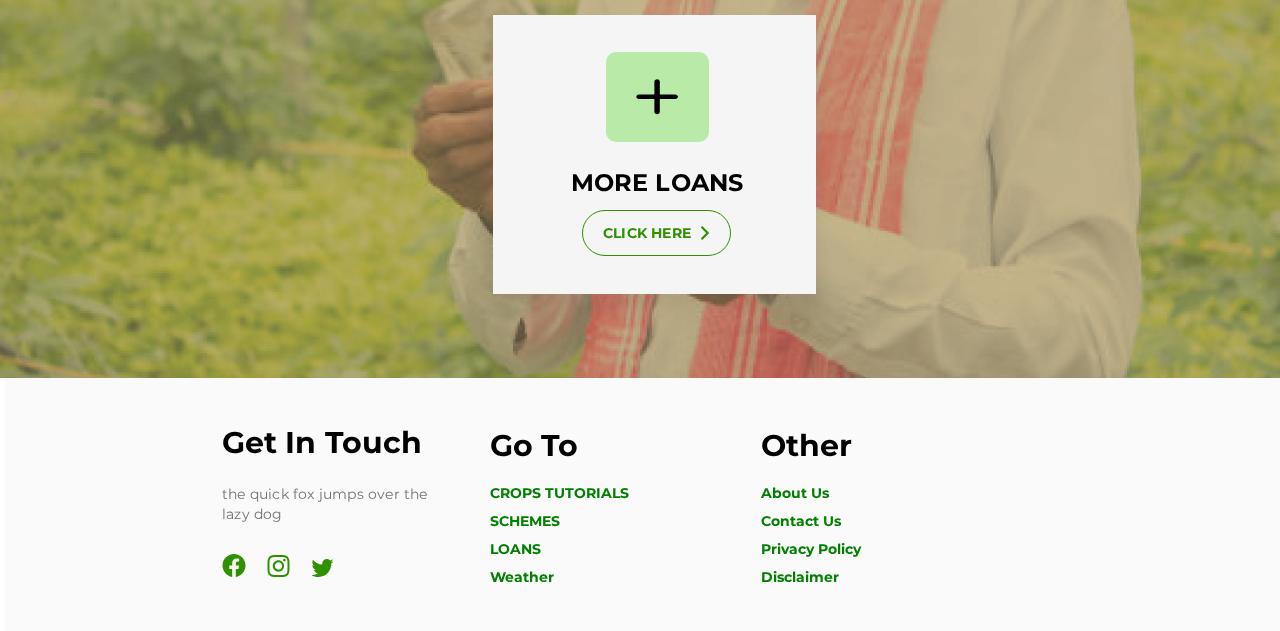
<file: s-c-h-e-m-e-s-a-n-d-l-o-a-n-d.html>
<!DOCTYPE html>
<html>

<head>
  <meta charset="utf-8" />
  <meta name="viewport" content="initial-scale=1, width=device-width" />
  <title></title>
  <meta name="description" content="" />

  <link rel="stylesheet" href="./s-c-h-e-m-e-s-a-n-d-l-o-a-n-d.css" />

  <link rel="stylesheet"
    href="https://fonts.googleapis.com/css2?family=Montserrat:wght@300;400;500;600;700;800&display=swap" />
  <link rel="stylesheet" href="https://fonts.googleapis.com/css2?family=Roboto:wght@400;500;700&display=swap" />
  <link rel="stylesheet" href="https://fonts.googleapis.com/css2?family=Inter:wght@400;500&display=swap" />
  <link rel="stylesheet" href="https://fonts.googleapis.com/css2?family=Open Sans:wght@500&display=swap" />
</head>

<body>
  <div class="whatsappimg">
    <a href="https://wa.me/918387967670"><img src="public/whatsapp-icon-logo-BDC0A8063B-seeklogo.com.png" alt=""
        id="img12"></a>
  </div>
  <style>
    .whatsappimg {
      position: fixed;
      bottom: 80px;
      right: 41px;
      z-index: 5;
    }

    #img12 {
      width: 65px;
    }
  </style>
  <div class="schemes-and-loand">
    <div class="rectangle-div18"></div>
    <img class="image-15-icon" alt="" src="public/image-15@2x.png" />
    <div class="header-1-div3">
      <div class="background-div3">
        <div class="filter-div3">
          <b class="h2-section-title-1-b3">Government Schemes</b><b class="pm-kisan-samman-yojnaa">
            <p class="pm-kisan-samman">PM Kisan Samman YOJNAA</p>
          </b><img class="image-5-icon" alt="" src="public/image-5@2x.png" /><b
            class="kissan-krishi-samriddhi-yojnaa">KISSAN KRISHI SAMRIDDHI YOJNAA</b>
          <div class="rectangle-div19"></div>
          <b class="read-more-b">READ MORE</b>
          <div class="rectangle-div20"></div>
          <b class="read-more-b">READ MORE</b><img class="rectangle-icon8" alt="" src="public/rectangle-59.svg" /><b
            class="read-more-b2">READ MORE</b><img class="rectangle-icon9" alt="" src="public/rectangle-59.svg" /><b
            class="read-more-b3">READ MORE</b><img class="rectangle-icon10" alt="" src="public/rectangle-613.svg" /><img
            class="image-13-icon" alt="" src="public/image-13@2x.png" data-scroll-to="image13" /><img
            class="rectangle-icon11" alt="" src="public/rectangle-601.svg" /><b class="home-crop-information-governme3">
            <ul><a class="menubar" href="index.html">Home</a></ul>
            <ul><a class="menubar" href="k-n-o-w-y-o-u-r-c-r-o-p.html">CROP INFORMATION</a></ul>
            <ul><a class="menubar" href="w-e-a-t-h-e-r.html">WEATHER</a></ul>
            <ul><a class="menubar" href="s-c-h-e-m-e-s-a-n-d-l-o-a-n-d.html">GOVT. SCHEMES AND LOANS</a></ul>

            </li>
          </b>
        </div>
        <div class="container-div9">
          <div class="navbar-style-2-navbar-light-div3">
            <div class="navbar-brand-div3"></div>
            <div class="navbar-toggler-div3">
              <div class="navbar-toggler-icon-div3"></div>
            </div>
            <div class="collapse-navbar-collapse-div3">
              <div class="navbar-nav-div3">
                <div class="nav-item-div6" id="navItemContainer">
                  <div class="a-div3"><b class="btn-text6">Login</b></div>
                </div>
                <div class="nav-item-div7">
                  <div class="buttonbtnprimary-color-div3">
                    <b class="btn-text7">Become a member</b><img class="icn-arrow-right-icn-xs5" alt=""
                      src="public/icn-arrowright-icnxs4.svg" />
                  </div>
                </div>
              </div>
            </div>
            <b class="farm-india-b4"><span>FARM </span><span class="india-span3">INDIA</span></b>
          </div>
        </div>
        <img class="image-5-icon1" alt="" src="public/image-51@2x.png" />
      </div>
      <!-- <img class="rectangle-icon12" alt="" src="public/rectangle-624.svg" /> -->
    </div>
    <div class="main-content-div8">
      <b class="h3-section-title-b2">KNOW MORE YOJNAAS</b>
      <div class="paragraph-div9">
        Click here to see more government yojnaa for the farmers
      </div>
      <div class="button-sm-div2" id="buttonSmContainer">
        <b class="h6-b3">CLICK HERE</b><img class="icn-arrow-right-icn-xs6" alt=""
          src="public/icn-arrowright-icnxs5.svg" />
      </div>
    </div>
    <b class="h2-section-title-1-b4">LOANS</b>
    <div class="row-div8">
      <div class="card-div" id="cardContainer">
        <div class="fixed-width-div">
          <img class="fluentadd-16-filled-icon" alt="" src="public/fluentadd16filled.svg" />
        </div>
        <b class="h3-feature-title-b">MORE LOANS </b>
        <div class="button-sm-div3">
          <b class="h6-b3">CLICK HERE</b><img class="icn-arrow-right-icn-xs6" alt=""
            src="public/icn-arrowright-icnxs6.svg" />
        </div>
      </div>
      <div class="col-md-4-div3">
        <div class="card-div1">
          <div class="fixed-width-div1">
            <img class="icon-cool-icon-18" alt="" src="public/icon-coolicon18.svg" />
          </div>
          <b class="h3-feature-title-b1">LOAN FOR BUY NEW LAND</b>
          <div class="fixed-width-fixed-height-div"></div>
          <div class="paragraph-feature-description-div">
            FARMERS CAN GET LOAN UPTO 15 LAKH TO BUY NEW AGRICULTURE LAND FOR
            FARMING
          </div>
        </div>
      </div>
      <div class="col-md-4-div4">
        <div class="card-div1">
          <div class="fixed-width-div2">
            <img class="icon-cool-icon-18" alt="" src="public/icon-coolicon34.svg" />
          </div>
          <b class="h3-feature-title-b2">
            <p class="pm-kisan-samman">LOANS UPTO RS</p>
            <p class="p">150000</p>
          </b>
          <div class="fixed-width-fixed-height-div"></div>
          <div class="paragraph-feature-description-div1">
            FARMERS WILL GET LOAN UPTO 1.5LAKH TO DO INSURANCE OF THIR CROPS
          </div>
        </div>
      </div>
    </div>
    <div class="col-md-4-div5">
      <div class="card-div3">
        <div class="fixed-width-div3">
          <img class="icon-cool-icon-18" alt="" src="public/icon-coolicon15.svg" />
        </div>
        <b class="h3-feature-title-b3">LOAN FOR BUY NEW FARMING VEHICLE</b><img class="fixed-width-fixed-height-icon"
          alt="" src="public/fixedwidth-fixedheight.svg" />
        <div class="paragraph-feature-description-div2">
          FRMERS CAN ALSO GET LOAN TO BUY NEW VEHICLE FOR USE IN FARMING
        </div>
      </div>
    </div>
    <img class="rectangle-icon13" alt="" src="public/rectangle-64.svg" data-scroll-to="rectangle" />
    <div class="footer-div">
      <div class="container-div10">
        <div class="row-div9">
          <div class="col-md-6-div"></div>
        </div>
      </div>
      <div class="container-div11">
        <div class="row-div10">
          <div class="col-md-3-div12">
            <b class="h3-feature-title-b2">Get In Touch</b>
            <div class="paragraph-div10">
              <p class="pm-kisan-samman">the quick fox jumps over the</p>
              <p class="p">lazy dog</p>
            </div>
            <div class="social-media-div3">
              <a href="https://www.facebook.com/"><img class="facebook-icon4" alt="" src="public/facebook4.svg" /></a>
              <a href="https://www.instagram.com/"><img class="facebook-icon4" alt="" src="public/instagram4.svg" /></a>
              <a href="https://www.twitter.com/"><img class="twitter-icon4" alt="" src="public/twitter4.svg" /></a>
            </div>
          </div>

          <div class="col-md-3-div13">
            <b class="h3-b18">Go To</b>
            <div class="div10">
              <b class="made-with-love-by-figmaland-al "><a style="    text-decoration: none;color: green;"
                  href="/k-n-o-w-y-o-u-r-c-r-o-p.html">CROPS TUTORIALS</a></b>
              <b class="made-with-love-by-figmaland-al "><a style="    text-decoration: none;color: green;"
                  href="/s-c-h-e-m-e-s-a-n-d-l-o-a-n-d.html">SCHEMES</a></b>
              <b class="made-with-love-by-figmaland-al "><a style="    text-decoration: none;color: green;"
                  href="/s-c-h-e-m-e-s-a-n-d-l-o-a-n-d.html">LOANS</a></b>
              <b class="made-with-love-by-figmaland-al "><a style="    text-decoration: none;color: green;"
                  href="/weather/index.html">Weather</a></b>
            </div>
          </div>
          <div class="col-md-3-div14">
            <b class="h3-b18">Other</b>
            <div class="div10">
              <b class="made-with-love-by-figmaland-al "><a style=" text-decoration: none;color: green;"
                  href="Aboutus.html">About
                  Us</a></b>
              <b class="made-with-love-by-figmaland-al "><a style=" text-decoration: none;color: green;"
                  href=ContactUs.html>Contact Us</a></b>
              <b class="made-with-love-by-figmaland-al "><a style=" text-decoration: none;color: green;"
                  href="PrivacyPolicy.html">Privacy Policy</a></b>
              <b class="made-with-love-by-figmaland-al "><a style=" text-decoration: none;color: green;"
                  href=Disclamer.html>Disclaimer</a></b>
            </div>
          </div>
        </div>
      </div>
    </div>
  </div>

  <script>
    var navItemContainer = document.getElementById("navItemContainer");
    if (navItemContainer) {
      navItemContainer.addEventListener("click", function (e) {
        window.location.href = "./l-o-g-i-n-p-a-g-e.html";
      });
    }

    var buttonSmContainer = document.getElementById("buttonSmContainer");
    if (buttonSmContainer) {
      buttonSmContainer.addEventListener("click", function () {
        var anchor = document.querySelector("[data-scroll-to='image13']");
        if (anchor) {
          // anchor.scrollIntoView({ block: "start", behavior: "smooth" });
          location.replace("https://www.nibsm.org.in/");
        }
      });
    }

    var cardContainer = document.getElementById("cardContainer");
    if (cardContainer) {
      cardContainer.addEventListener("click", function () {
        var anchor = document.querySelector("[data-scroll-to='rectangle']");
        if (anchor) {
          anchor.scrollIntoView({ block: "start", behavior: "smooth" });
        }
      });
    }
  </script>
</body>

</html>
</file>
<file: k-n-o-w-y-o-u-r-c-r-o-p.css>
body {
  margin: 0;
  line-height: normal;
}


.india-span1 {
  text-decoration: none;
  color: green;
}


.menubar{
  display: flex;
  text-decoration: none;
  color: green;

  }

  .menubarr{
  
    text-decoration: none;
    color: green;
    }
    .home-crop-information-governme {
      position: absolute;
      top: 190px;
      left: 2px;
      font-size: 25px;
      letter-spacing: 0.2px;
      line-height: 24px;
      text-transform: uppercase;
      color: rgb(33, 104, 0);
      text-align: center;
      width: 1347px;
      height: 69px;
      mix-blend-mode: darken;
      display: flex;
      background-color: rgb(207 248 226);
      padding-left: 95px;
    }
.image-4-div,
.rectangle-icon {
  position: absolute;
  top: 575px;
  left: 130px;
  border-radius: 52px;
  width: 590px;
  height: 386px;
}
.rectangle-icon {
  top: 302px;
  left: 436px;
  border-radius: 28px;
  width: 574px;
  height: 116px;
  mix-blend-mode: multiply;
}
.h2-section-title-1-b {
  position: absolute;
  top: 318px;
  left: 469px;
  font-size: 45px;
  letter-spacing: 0.2px;
  line-height: 80px;
  text-transform: uppercase;
  display: inline-block;
  color: #252b42;
  text-align: left;
  width: 508px;
  height: 138px;
}
.rectangle-icon1 {
  position: absolute;
  top: 181px;
  left: 31px;
  width: 1440px;
  height: 70px;
  mix-blend-mode: darken;
}
.container-div,
.filter-div {
  position: absolute;
  overflow: hidden;
}
.filter-div {
  height: calc(100% - 721px);
  width: 100%;
  top: -73px;
  right: 22px;
  bottom: 794px;
  left: -22px;
  background: linear-gradient(
    89.83deg,
    #fff,
    #fff 0.01%,
    rgba(255, 255, 255, 0)
  );
}
.container-div {
  top: 1748px;
  left: calc(50% - 493px);
  width: 1050px;
}
.navbar-brand-div {
  position: absolute;
  top: calc(50% - 29.5px);
  left: calc(50% - 551px);
  width: 213px;
  height: 59px;
  overflow: hidden;
}
.navbar-toggler-icon-div {
  position: absolute;
  top: 0;
  left: calc(50% - 12px);
  width: 24px;
  height: 13.71px;
}
.navbar-toggler-div {
  position: absolute;
  top: 39px;
  left: 1298px;
  width: 24px;
  height: 13.71px;
  overflow: hidden;
}
.btn-text {
  position: absolute;
  top: calc(50% - 11px);
  left: calc(50% - 22.5px);
  letter-spacing: 0.2px;
  line-height: 22px;
  display: inline-block;
}
.a-div,
.nav-item-div {
  width: 41px;
  height: 22px;
  overflow: hidden;
}
.a-div {
  position: absolute;
  top: 0;
  left: 0;
}
.nav-item-div {
  position: relative;
  flex-shrink: 0;
}
.btn-text1 {
  position: relative;
  letter-spacing: 0.2px;
  line-height: 22px;
  display: inline-block;
}
.icn-arrow-right-icn-xs {
  position: relative;
  width: 12px;
  height: 10px;
  flex-shrink: 0;
  overflow: hidden;
}
.buttonbtnprimary-color-div {
  position: absolute;
  top: 0;
  left: 0;
  border-radius: 5px;
  background-color: #2f9000;
  overflow: hidden;
  display: flex;
  flex-direction: row;
  padding: 15px 25px;
  box-sizing: border-box;
  align-items: center;
  justify-content: flex-start;
  gap: 15px;
  HEIGHT: 53PX;
}
.nav-item-div1 {
  position: relative;
  width: 214px;
  height: 52px;
  flex-shrink: 0;
  overflow: hidden;
  text-align: left;
  color: #fff;
}
.navbar-nav-div {
  position: absolute;
  top: calc(50% - 26px);
  right: 0;
  display: flex;
  flex-direction: row;
  align-items: center;
  justify-content: flex-start;
  gap: 45px;
  cursor: pointer;
}
.collapse-navbar-collapse-div {
  position: absolute;
  top: 16px;
  left: calc(50% - 297px);
  width: 815px;
  height: 58px;
  overflow: hidden;
}
.india-span1 {
  text-decoration: none;
  color: green;
}
.farm-india-b2 {
  position: absolute;
  top: calc(50% - 26.5px);
  left: calc(50% - 661px);
  font-size: 51px;
  letter-spacing: 0.2px;
  line-height: 50px;
  display: inline-block;
  text-align: left;
  width: 348px;
  height: 46px;
  text-shadow: 0 4px 4px rgba(0, 0, 0, 0.25);
  color: #000;
  
}


.container-div1,
.navbar-style-2-navbar-light-div {
  position: absolute;
  top: 0;
  left: calc(50% - 635px);
  width: 1322px;
  height: 91px;
  overflow: hidden;
}
.container-div1 {
  top: 13px;
  left: calc(50% - 665px);
  text-align: right;
  font-size: 14px;
  color: #2f9000;
}
.rectangle-div {
  position: absolute;
  top: 86px;
  left: 804px;
  background-color: #912df5;
  width: 535px;
  height: 300px;
}
.main-content-div {
  width: 1044px;
  overflow: hidden;
}
.rectangle-div1,
.row-div {
  position: absolute;
  margin: 0 !important;
  flex-shrink: 0;
}
.row-div {
  top: 831px;
  left: calc(50% - 697px);
  width: 1044px;
  height: 165px;
  overflow: hidden;
  display: flex;
  flex-direction: column;
  align-items: flex-start;
  justify-content: flex-start;
  z-index: 0;
}
.rectangle-div1 {
  top: 550px;
  left: 199px;
  border-radius: 20px;
  background-color: #267300;
  width: 229px;
  height: 58px;
  z-index: 1;
}
.text-b {
  position: relative;
  display: inline-block;
  color: #000;
  z-index: 2;
}
.watch-now-b {
  top: 564px;
  left: 239px;
  display: inline-block;
  z-index: 3;
}
.rectangle-div2,
.watch-now-b,
.watch-now-b1 {
  position: absolute;
  margin: 0 !important;
}
.rectangle-div2 {
  top: 558px;
  left: 937px;
  border-radius: 20px;
  background-color: #267300;
  width: 229px;
  height: 58px;
  flex-shrink: 0;
  z-index: 4;
}
.watch-now-b1 {
  top: 572px;
  left: 977px;
  display: inline-block;
  z-index: 5;
}
.screenshot-2022-09-11-at-300 {
  position: absolute;
  margin: 0 !important;
  top: 155px;
  left: 756px;
  width: 555px;
  height: 309px;
  flex-shrink: 0;
  object-fit: cover;
  z-index: 6;
}
.container-div2 {
  position: absolute;
  top: -73px;
  left: calc(50% - 688.5px);
  width: 1512px;
  height: 644px;
  overflow: hidden;
  display: flex;
  flex-direction: column;
  padding: 75px 0 160px;
  box-sizing: border-box;
  align-items: center;
  justify-content: flex-start;
  gap: 80px;
  color: #fff;
}
.rectangle-div3 {
  position: absolute;
  top: 1002px;
  left: 230px;
  border-radius: 20px;
  background-color: #267300;
  width: 229px;
  height: 58px;
}
.watch-now-b2 {
  position: absolute;
  top: 1016px;
  left: 270px;
  display: inline-block;
  color: #fff;
}
.rectangle-div4 {
  position: absolute;
  top: 1525px;
  left: 230px;
  border-radius: 20px;
  background-color: #267300;
  width: 229px;
  height: 58px;
}
.watch-now-b3 {
  position: absolute;
  top: 1539px;
  left: 270px;
  display: inline-block;
  color: #fff;
}
.rectangle-div5 {
  position: absolute;
  top: 1525px;
  left: 968px;
  border-radius: 20px;
  background-color: #267300;
  width: 229px;
  height: 58px;
}
.watch-now-b4 {
  position: absolute;
  top: 1539px;
  left: 1008px;
  display: inline-block;
  color: #fff;
}
.rectangle-div6 {
  position: absolute;
  top: 987px;
  left: 968px;
  border-radius: 20px;
  background-color: #267300;
  width: 229px;
  height: 58px;
}
.watch-now-b5 {
  position: absolute;
  top: 1001px;
  left: 1008px;
  display: inline-block;
  color: #fff;
}
.icbaseline-mood-bad-div {
  position: absolute;
  top: 639px;
  left: 1291px;
  width: 24px;
  height: 24px;
  overflow: hidden;
}
.main-content-div1 {
  position: absolute;
  top: calc(50% - 22.5px);
  left: calc(50% - 566.5px);
  height: 60px;
  overflow: hidden;
}
.complete-guide-for-organic-pes {
  position: absolute;
  top: 386px;
  left: 99px;
  display: flex;
  align-items: center;
  width: 492px;
  height: 108px;
}
.rectangle-div7 {
  position: absolute;
  top: 86px;
  left: 99px;
  background-color: #912df5;
  width: 535px;
  height: 300px;
}
.improper-land-use,
.pesticides-good-or-bad {
  position: absolute;
  top: 369px;
  left: 804px;
  display: flex;
  align-items: center;
  width: 492px;
  height: 108px;
}
.improper-land-use {
  top: 879px;
  left: 102px;
}
.rectangle-div8 {
  position: absolute;
  top: 594px;
  left: 99px;
  background-color: #912df5;
  width: 535px;
  height: 300px;
}
.biodiversity-in-agriculture {
  position: absolute;
  top: 1387px;
  left: 90px;
  display: flex;
  align-items: center;
  width: 492px;
  height: 108px;
}
.rectangle-div9 {
  position: absolute;
  top: 1111px;
  left: 99px;
  background-color: #912df5;
  width: 535px;
  height: 300px;
}
.agriculture-and-climate {
  margin-block-start: 0;
  margin-block-end: 0;
}
.agriculture-and-climate-container {
  line-break: anywhere;
  width: 100%;
}
.agriculture-and-climate-change {
  position: absolute;
  top: 1411px;
  left: 804px;
  display: flex;
  align-items: center;
  width: 492px;
  height: 108px;
}
.rectangle-div10 {
  position: absolute;
  top: 1111px;
  left: 804px;
  background-color: #912df5;
  width: 535px;
  height: 300px;
}
.what-is-soil-erosion-and-conse {
  position: absolute;
  top: 894px;
  left: 804px;
  display: flex;
  align-items: center;
  width: 492px;
  height: 108px;
}
.rectangle-div11 {
  position: absolute;
  top: 594px;
  left: 804px;
  background-color: #912df5;
  width: 535px;
  height: 300px;
}
.subtitles-div {
  position: absolute;
  top: 450px;
  left: 124px;
  font-size: 10px;
  line-height: 150%;
  font-weight: 500;
  color: #999;
  display: inline-block;
  width: 116px;
  height: 44px;
}
.screenshot-2022-09-11-at-301,
.screenshot-2022-09-11-at-302 {
  position: absolute;
  top: 594px;
  left: 99px;
  width: 535px;
  height: 300px;
  object-fit: cover;
}
.screenshot-2022-09-11-at-302 {
  top: 1111px;
  left: 804px;
  height: 294px;
}
.screenshot-2022-09-11-at-3011,
.screenshot-2022-09-11-at-303 {
  position: absolute;
  top: 1111px;
  left: 90px;
  width: 544px;
  height: 300px;
  object-fit: cover;
}
.screenshot-2022-09-11-at-3011 {
  top: 594px;
  left: 804px;
  width: 538px;
}
.h3-b {
  position: relative;
  letter-spacing: 0.1px;
  line-height: 32px;
  display: inline-block;
}
.lazy-dog-p {
  margin: 0;
}
.paragraph-div {
  position: relative;
  font-size: 14px;
  letter-spacing: 0.2px;
  line-height: 20px;
  color: #737373;
  display: inline-block;
}
.facebook-icon,
.twitter-icon {
  position: relative;
  width: 24px;
  height: 24px;
  flex-shrink: 0;
  overflow: hidden;
}
.twitter-icon {
  height: 19.76px;
}
.col-md-3-div,
.social-media-div {
  overflow: hidden;
  display: flex;
  flex-direction: row;
  align-items: center;
  justify-content: center;
  gap: 20px;
}
.col-md-3-div {
  width: 238px;
  flex-shrink: 0;
  flex-direction: column;
  align-items: flex-start;
  justify-content: flex-start;
  gap: 25px;
}
.link-b {
  position: relative;
  letter-spacing: 0.2px;
  line-height: 24px;
  display: inline-block;
}
.div {
  display: flex;
  flex-direction: column;
  align-items: flex-start;
  justify-content: flex-start;
  gap: 10px;
  font-size: 14px;
  color: #737373;
}
.col-md-3-div1,
.col-md-3-div2 {
  flex-shrink: 0;
  overflow: hidden;
  flex-direction: column;
  gap: 20px;
}
.col-md-3-div1 {
  width: 241px;
  display: flex;
  align-items: flex-start;
  justify-content: flex-start;
}
.col-md-3-div2 {
  width: 240px;
}
.col-md-3-div2,
.col-md-3-div3,
.row-div1 {
  display: flex;
  align-items: flex-start;
  justify-content: flex-start;
}
.col-md-3-div3 {
  overflow: hidden;
  flex-direction: column;
  gap: 20px;
}
.row-div1 {
  top: 1717px;
  left: calc(50% - 489.5px);
  width: 1046px;
  flex-direction: row;
  gap: 30px;
  font-size: 30px;
  font-family: Montserrat;
}
.background-div,
.layout-1-div,
.row-div1 {
  position: absolute;
  overflow: hidden;
}
.layout-1-div {
  top: 409px;
  left: 1px;
  background-color: #f5f5f5;
  width: 1439px;
  height: 1931px;
  text-align: left;
  color: #000;
  font-family: Roboto;
}
.background-div {
  height: calc(100% - 903px);
  width: 100%;
  top: 0;
  right: 0;
  bottom: 903px;
  left: 0;
}
.header-1-div,
.know-your-crop {
  position: relative;
  overflow: hidden;
}
.header-1-div {
  background-color: #fafafa;
  width: 1440px;
  height: 3264px;
  flex-shrink: 0;
}
.know-your-crop {
  background-color: #fff;
  width: 100%;
  height: 2340px;
  display: flex;
  flex-direction: column;
  align-items: flex-start;
  justify-content: flex-start;
  text-align: center;
  font-size: 25px;
  color: #216800;
  font-family: Montserrat;
}
</file>
<file: s-c-h-e-m-e-s-a-n-d-l-o-a-n-d.css>
body {
  margin: 0;
  line-height: normal;
}

.menubar {
  display: flex;
  text-decoration: none;
  color: green;
}

.image-15-icon,
.rectangle-div18 {
  position: absolute;
  margin: 0 !important;
  top: 2686px;
  left: 0;
  width: 1440px;
  height: 892px;
  flex-shrink: 0;
}

.rectangle-div18 {
  background-color: #c6b58a;
  z-index: 0;
}

.image-15-icon {
  object-fit: cover;
  opacity: 0.75;
  mix-blend-mode: multiply;
  z-index: 1;
}

.h2-section-title-1-b3 {
  position: absolute;
  top: 272px;
  left: 236px;
  font-size: 75px;
  letter-spacing: 0.2px;
  line-height: 80px;
  text-transform: uppercase;
  display: inline-block;
  color: #252b42;
  width: 1062px;
  height: 138px;
}

.pm-kisan-samman {
  margin-block-start: 0;
  margin-block-end: 0;
}

.pm-kisan-samman-yojnaa {
  position: absolute;
  top: 1207px;
  left: 113px;
  letter-spacing: 0.2px;
  line-height: 55px;
  text-transform: uppercase;
  display: inline-block;
  color: #595959;
  width: 556px;
  height: 126px;
}

.image-5-icon {
  position: absolute;
  top: 1749px;
  left: 113px;
  border-radius: 52px;
  width: 590px;
  height: 386px;
  object-fit: cover;
}

.kissan-krishi-samriddhi-yojnaa {
  position: absolute;
  top: 1803px;
  left: 825px;
  letter-spacing: 0.2px;
  line-height: 55px;
  text-transform: uppercase;
  display: inline-block;
  color: #5f5f5f;
  width: 526px;
  height: 228px;
}

.rectangle-div19 {
  position: absolute;
  top: 866px;
  left: 947px;
  border-radius: 38px;
  background-color: #2cc2e3;
  width: 282px;
  height: 86px;
}

.read-more-b {
  position: absolute;
  top: 880px;
  left: 995px;
  font-size: 30px;
  letter-spacing: 0.2px;
  line-height: 55px;
  display: inline-block;
}

.rectangle-div20,
.rectangle-icon8 {
  position: absolute;
  border-radius: 38px;
}

.rectangle-div20 {
  top: 866px;
  left: 947px;
  background-color: #2cc2e3;
  width: 282px;
  height: 86px;
  display: none;
}

.rectangle-icon8 {
  top: 1986px;
  left: 825px;
  width: 173px;
  height: 52px;
}

.read-more-b2 {
  position: absolute;
  top: 1984px;
  left: 854px;
  font-size: 17px;
  letter-spacing: 0.2px;
  line-height: 55px;
  display: inline-block;
  width: 191px;
  height: 57px;
}

.rectangle-icon9 {
  position: absolute;
  top: 1335px;
  left: 113px;
  border-radius: 38px;
  width: 173px;
  height: 52px;
}

.read-more-b3 {
  position: absolute;
  top: 1333px;
  left: 142px;
  font-size: 17px;
  letter-spacing: 0.2px;
  line-height: 55px;
  display: inline-block;
  width: 191px;
  height: 57px;
}

.rectangle-icon10 {
  position: absolute;
  top: 250px;
  left: 189px;
  border-radius: 28px;
  width: 1077px;
  height: 122px;
  mix-blend-mode: multiply;
}

.image-13-icon {
  position: absolute;
  top: calc(50% - 973.5px);
  left: calc(50% - 709.5px);
  width: 1416px;
  height: 535px;
  object-fit: cover;
  margin-left: -39px;
}

.rectangle-icon11 {
  position: absolute;
  top: 1083px;
  left: 19px;
  width: 1405px;
  height: 608px;
  opacity: 0.5;
  mix-blend-mode: multiply;
}

.home-crop-information-governme3 {
  position: absolute;
  top: 133px;
  left: 2px;
  font-size: 25px;
  letter-spacing: 0.2px;
  line-height: 24px;
  text-transform: uppercase;
  color: rgb(33, 104, 0);
  text-align: center;
  width: 1347px;
  height: 69px;
  mix-blend-mode: darken;
  display: flex;
  background-color: rgb(207 248 226);
  padding-left: 95px;
}

.filter-div3,
.navbar-brand-div3 {
  position: absolute;
  overflow: hidden;
}

.filter-div3 {
  height: calc(100% - -317px);
  width: calc(100% - -35px);
  top: 13px;
  right: -51px;
  bottom: -330px;
  left: 16px;
  background: linear-gradient(89.83deg,
      #fff,
      #fff 0.01%,
      rgba(255, 255, 255, 0));
}

.navbar-brand-div3 {
  top: calc(50% - 29.5px);
  left: calc(50% - 551px);
  width: 213px;
  height: 59px;
}

.navbar-toggler-icon-div3 {
  position: absolute;
  top: 0;
  left: calc(50% - 12px);
  width: 24px;
  height: 13.71px;
}

.navbar-toggler-div3 {
  position: absolute;
  top: 39px;
  left: 1298px;
  width: 24px;
  height: 13.71px;
  overflow: hidden;
}

.btn-text6 {
  position: absolute;
  top: calc(50% - 11px);
  left: calc(50% - 22.5px);
  letter-spacing: 0.2px;
  line-height: 22px;
  display: inline-block;
}

.a-div3,
.nav-item-div6 {
  width: 41px;
  height: 22px;
  overflow: hidden;
}

.a-div3 {
  position: absolute;
  top: 0;
  left: 0;
}

.nav-item-div6 {
  position: relative;
  flex-shrink: 0;
  cursor: pointer;
}

.btn-text7 {
  position: relative;
  letter-spacing: 0.2px;
  line-height: 22px;
  display: inline-block;
}

.icn-arrow-right-icn-xs5 {
  position: relative;
  width: 12px;
  height: 10px;
  flex-shrink: 0;
  overflow: hidden;
}

.buttonbtnprimary-color-div3 {
  position: absolute;
  top: 0;
  left: 0;
  border-radius: 5px;
  background-color: #2f9000;
  overflow: hidden;
  display: flex;
  flex-direction: row;
  padding: 15px 25px;
  box-sizing: border-box;
  align-items: center;
  justify-content: flex-start;
  gap: 15px;
  HEIGHT: 53PX;
}

.nav-item-div7 {
  position: relative;
  width: 214px;
  height: 52px;
  flex-shrink: 0;
  overflow: hidden;
  text-align: left;
  color: #fff;
}

.navbar-nav-div3 {
  position: absolute;
  top: calc(50% - 26px);
  right: 0;
  display: flex;
  flex-direction: row;
  align-items: center;
  justify-content: flex-start;
  gap: 45px;
}

.collapse-navbar-collapse-div3 {
  position: absolute;
  top: 16px;
  left: calc(50% - 297px);
  width: 815px;
  height: 58px;
  overflow: hidden;
}

.india-span3 {
  color: #2f9000;
}

.farm-india-b4 {
  position: absolute;
  top: calc(50% - 26.5px);
  left: calc(50% - 661px);
  font-size: 51px;
  letter-spacing: 0.2px;
  line-height: 50px;
  display: inline-block;
  text-align: left;
  width: 348px;
  height: 46px;
  text-shadow: 0 4px 4px rgba(0, 0, 0, 0.25);
  color: #000;
}

.container-div9,
.navbar-style-2-navbar-light-div3 {
  position: absolute;
  top: 0;
  left: calc(50% - 635px);
  width: 1322px;
  height: 91px;
  overflow: hidden;
}

.container-div9 {
  top: 13px;
  left: calc(50% - 665px);
  text-align: right;
  font-size: 14px;
  color: #2f9000;
}

.image-5-icon1 {
  position: absolute;
  top: 1135px;
  left: 552px;
  border-radius: 78px;
  width: 918px;
  height: 510px;
  object-fit: cover;
}

.background-div3 {
  position: absolute;
  height: calc(100% - -329px);
  width: 100%;
  top: -13px;
  right: 21px;
  bottom: -316px;
  left: -21px;
  overflow: hidden;
}

.rectangle-icon12 {
  position: absolute;
  top: 116px;
  left: 14px;
  width: 1440px;
  height: 70px;
  mix-blend-mode: darken;
}

.header-1-div3 {
  position: relative;
  background-color: #fafafa;
  width: 1440px;
  height: 2181px;
  flex-shrink: 0;
  overflow: hidden;
  z-index: 2;
  font-size: 55px;
  color: #fff;
}

.h3-section-title-b2 {
  font-size: 51px;
  line-height: 50px;
}

.h3-section-title-b2,
.h6-b3,
.paragraph-div9 {
  position: relative;
  letter-spacing: 0.2px;
  display: inline-block;
}

.paragraph-div9 {
  line-height: 20px;
  color: #252b42;
  width: 629px;
}

.h6-b3 {
  line-height: 24px;
}

.icn-arrow-right-icn-xs6 {
  position: relative;
  width: 9.14px;
  height: 16px;
  flex-shrink: 0;
  overflow: hidden;
}

.button-sm-div2,
.main-content-div8 {
  display: flex;
  align-items: center;
  gap: 10px;
}

.button-sm-div2 {
  border-radius: 37px;
  border: 1px solid #23a6f0;
  box-sizing: border-box;
  position: relative;
  overflow: hidden;
  flex-direction: row;
  padding: 10px 20px;
  justify-content: flex-start;
  cursor: pointer;
  text-align: left;
  color: #23a6f0;
}

.main-content-div8 {
  width: 1440px;
  height: 383px;
  flex-shrink: 0;
  flex-direction: column;
  justify-content: center;
  z-index: 3;
  text-align: center;
  font-size: 14px;
}

.h2-section-title-1-b4 {
  position: absolute;
  margin: 0 !important;
  top: 2521px;
  left: 564px;
  font-size: 75px;
  letter-spacing: 0.2px;
  line-height: 80px;
  text-transform: uppercase;
  display: inline-block;
  color: #252b42;
  text-align: center;
  width: 299px;
  height: 138px;
  flex-shrink: 0;
  z-index: 4;
}

.fixed-width-div,
.fluentadd-16-filled-icon {
  position: relative;
  width: 116px;
  height: 45px;
  flex-shrink: 0;
  overflow: hidden;
}

.fixed-width-div {
  margin: 0 !important;
  position: absolute;
  top: 37px;
  left: 113px;
  border-radius: 10px;
  background-color: #b9eaa8;
  width: 103px;
  height: 90px;
  display: flex;
  flex-direction: column;
  padding: 22px 19px;
  box-sizing: border-box;
  align-items: center;
  justify-content: center;
  z-index: 0;
}

.h3-feature-title-b {
  position: absolute;
  margin: 0 !important;
  top: 152px;
  left: 78px;
  letter-spacing: 0.1px;
  line-height: 32px;
  display: inline-block;
  z-index: 1;
}

.button-sm-div3,
.card-div {
  margin: 0 !important;
  position: absolute;
  overflow: hidden;
  display: flex;
  box-sizing: border-box;
  justify-content: flex-start;
}

.button-sm-div3 {
  top: 195px;
  left: 89px;
  border-radius: 37px;
  border: 1px solid #2f9000;
  flex-direction: row;
  padding: 10px 20px;
  align-items: center;
  gap: 10px;
  z-index: 2;
  font-size: 14px;
  color: #2f9000;
}

.card-div {
  top: calc(50% - 64px);
  left: 5px;
  background-color: #f5f5f5;
  box-shadow: 0 13px 19px rgba(0, 0, 0, 0.07);
  width: 323px;
  height: 279px;
  flex-shrink: 0;
  flex-direction: column;
  padding: 35px 40px;
  align-items: flex-start;
  gap: 20px;
  cursor: pointer;
  z-index: 0;
}

.icon-cool-icon-18 {
  position: relative;
  width: 32px;
  height: 32px;
  flex-shrink: 0;
  overflow: hidden;
}

.fixed-width-div1 {
  border-radius: 10px;
  background-color: #ffdcd1;
  overflow: hidden;
  display: flex;
  flex-direction: column;
  padding: 22px 19px;
  box-sizing: border-box;
  align-items: center;
  justify-content: center;
}

.h3-feature-title-b1 {
  position: relative;
  letter-spacing: 0.1px;
  line-height: 32px;
  display: inline-block;
  width: 235px;
  height: 64px;
  flex-shrink: 0;
}

.fixed-width-fixed-height-div {
  position: relative;
  background-color: #e74040;
  width: 50px;
  height: 2px;
  flex-shrink: 0;
}

.paragraph-feature-description-div {
  position: relative;
  font-size: 12px;
  letter-spacing: 0.2px;
  line-height: 20px;
  font-weight: 600;
  color: #737373;
  display: inline-block;
  width: 271px;
}

.card-div1 {
  align-self: stretch;
  background-color: #f5f5f5;
  box-shadow: 0 13px 19px rgba(0, 0, 0, 0.07);
  overflow: hidden;
  display: flex;
  flex-direction: column;
  padding: 35px 40px;
  box-sizing: border-box;
  align-items: flex-start;
  justify-content: flex-start;
  gap: 20px;
}

.col-md-4-div3,
.fixed-width-div2 {
  display: flex;
  flex-direction: column;
  align-items: center;
}

.col-md-4-div3 {
  margin-left: 150px !important;
  position: absolute;
  top: 72px;
  left: calc(50% - 525.5px);
  width: 328px;
  flex-shrink: 0;
  justify-content: flex-start;
  z-index: 1;
}

.fixed-width-div2 {
  border-radius: 10px;
  background-color: #b9eaa8;
  overflow: hidden;
  padding: 22px 19px;
  box-sizing: border-box;
  justify-content: center;
}

.p {
  margin: 0;
}

.h3-feature-title-b2,
.paragraph-feature-description-div1 {
  position: relative;
  letter-spacing: 0.1px;
  line-height: 32px;
  display: inline-block;
}

.paragraph-feature-description-div1 {
  font-size: 12px;
  letter-spacing: 0.2px;
  line-height: 20px;
  font-weight: 600;
  color: #737373;
  width: 235px;
}

.col-md-4-div4 {
  margin-left: 164px !important;
  position: absolute;
  top: 72px;
  left: calc(50% - 164.5px);
  width: 328px;
  flex-shrink: 0;
  display: flex;
  flex-direction: column;
  align-items: center;
  justify-content: flex-start;
  z-index: 2;
}

.fixed-width-div3,
.row-div8 {
  display: flex;
  justify-content: center;
}

.row-div8 {
  margin: 0 !important;
  position: absolute;
  top: 2765px;
  left: calc(50% - 152px);
  height: 1028px;
  flex-shrink: 0;
  flex-direction: row;
  align-items: flex-start;
  gap: 30px;
  z-index: 5;
}

.fixed-width-div3 {
  border-radius: 10px;
  background-color: #b2e3ff;
  overflow: hidden;
  flex-direction: column;
  padding: 22px 19px;
  box-sizing: border-box;
  align-items: center;
  z-index: 0;
}

.h3-feature-title-b3 {
  position: relative;
  letter-spacing: 0.1px;
  line-height: 32px;
  display: inline-block;
  width: 272px;
  height: 73px;
  flex-shrink: 0;
  z-index: 1;
}

.fixed-width-fixed-height-icon {
  position: absolute;
  margin: 0 !important;
  top: 219px;
  left: 41.5px;
  width: 50px;
  height: 2px;
  flex-shrink: 0;
  z-index: 2;
}

.paragraph-feature-description-div2 {
  position: absolute;
  margin: 0 !important;
  top: 236px;
  left: 41.5px;
  font-size: 12px;
  letter-spacing: 0.2px;
  line-height: 20px;
  font-weight: 600;
  color: #737373;
  display: inline-block;
  width: 266px;
  z-index: 3;
}

.card-div3 {
  align-self: stretch;
  background-color: #f5f5f5;
  box-shadow: 0 13px 19px rgba(0, 0, 0, 0.07);
  height: 330px;
  flex-shrink: 0;
  overflow: hidden;
  display: flex;
  flex-direction: column;
  padding: 35px 40px;
  box-sizing: border-box;
  align-items: flex-start;
  justify-content: flex-start;
  position: relative;
  gap: 20px;

}

.col-md-4-div5,
.rectangle-icon13 {
  position: absolute;
  margin: 0 !important;
  flex-shrink: 0;
}

.col-md-4-div5 {
  top: 2840px;
  left: calc(50% - -199px);
  width: 329px;
  height: 325px;
  display: flex;
  flex-direction: column;
  align-items: center;
  justify-content: flex-start;
  z-index: 1;
  padding-left: 27px;
}

.rectangle-icon13 {
  top: 2503px;
  left: 508px;
  border-radius: 50px;
  width: 411px;
  height: 122px;
  mix-blend-mode: multiply;
  z-index: 7;
}

.col-md-6-div {
  width: 513px;
  flex-shrink: 0;
  overflow: hidden;
}

.container-div10,
.row-div9 {
  overflow: hidden;
  display: flex;
  flex-direction: row;
  align-items: center;
  justify-content: flex-start;
}

.container-div10 {
  position: absolute;
  top: calc(50% - -133.5px);
  left: calc(50% - 525px);
  width: 1050px;
  flex-direction: column;
  padding: 25px 0;
  box-sizing: border-box;
}

.paragraph-div10 {
  position: relative;
  font-size: 14px;
  letter-spacing: 0.2px;
  line-height: 20px;
  color: #737373;
  display: inline-block;
}

.facebook-icon3,
.twitter-icon3 {
  position: relative;
  width: 24px;
  height: 24px;
  flex-shrink: 0;
  overflow: hidden;
}

.twitter-icon3 {
  height: 19.76px;
}

.social-media-div3 {
  overflow: hidden;
  display: flex;
  flex-direction: row;
  align-items: center;
  justify-content: center;
  gap: 20px;
}

.col-md-3-div12 {
  width: 238px;
  flex-shrink: 0;
  overflow: hidden;
  gap: 25px;
}

.col-md-3-div12,
.col-md-3-div13,
.div10 {
  display: flex;
  flex-direction: column;
  align-items: flex-start;
  justify-content: flex-start;
}

.div10 {
  gap: 10px;
  font-size: 14px;
  color: #737373;
}

.col-md-3-div13 {
  width: 241px;
  flex-shrink: 0;
  overflow: hidden;
  gap: 20px;
}

.col-md-3-div14 {
  width: 240px;
  flex-shrink: 0;
}

.col-md-3-div14,
.col-md-3-div15,
.row-div10 {
  overflow: hidden;
  display: flex;
  flex-direction: column;
  align-items: flex-start;
  justify-content: flex-start;
  gap: 20px;
}

.row-div10 {
  width: 1046px;
  flex-direction: row;
  gap: 30px;
}

.container-div11,
.footer-div {
  position: absolute;
  overflow: hidden;
}

.container-div11 {
  top: calc(50% - 176.5px);
  left: calc(50% - 505px);
  width: 1050px;
  display: flex;
  flex-direction: column;
  padding: 80px 0;
  box-sizing: border-box;
  align-items: center;
  justify-content: flex-start;
}

.footer-div {
  margin: 0 !important;
  top: 3578px;
  left: 5px;
  background-color: #fafafa;
  width: 1440px;
  height: 291px;
  flex-shrink: 0;
  z-index: 1;
  font-size: 30px;
}

.schemes-and-loand {
  position: relative;
  background-color: #fff;
  width: 100%;
  height: 3831px;
  overflow: hidden;
  display: flex;
  flex-direction: column;
  align-items: flex-start;
  justify-content: flex-start;
  text-align: left;
  font-size: 24px;
  color: #000;
  font-family: Montserrat;
}
</file>
